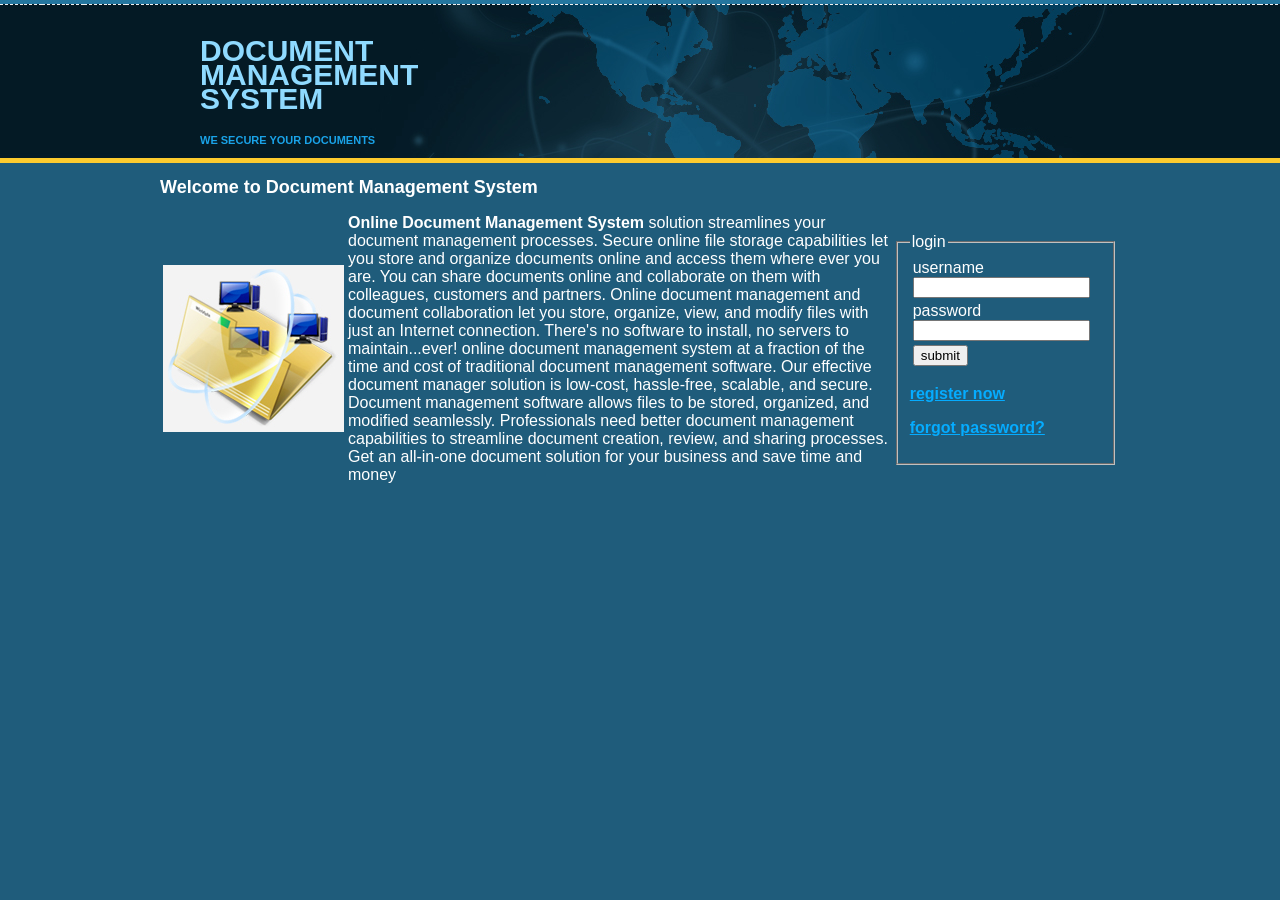
<file: dms/WebContent/index.html>
<html>
<head>
<link href="templatemo_style.css" rel="stylesheet" type="text/css" />
<script language="javascript" type="text/javascript">
function valid1(){
					var uname=document.forms[0].uname.value;
					var pwd=document.forms[0].pwd.value;
					var val=true;
					if(uname==""){
						f1.innerText="username required";
							val=false;
					}
					else f1.innerText=" ";
					if(pwd==""){
						f2.innerText="password required";
						val=false;
					}
					else f2.innerText=" ";
					return val;
}
</script>
</head>
<body>
	<div id="templatemo_background_section_top">
		<div class="templatemo_container">
			<div id="templatemo_header">
				<div id="templatemo_logo">
					<h1>DOCUMENT MANAGEMENT SYSTEM</h1>
                    <h2>WE SECURE YOUR DOCUMENTS</h2>
				</div>
                      
        
	</div><!--  End Of Back Ground Section Top  -->
    
                   
                <div id="templatemo_section">
                	<h2>Welcome to Document Management System</h2>
		<table><tr>
               	  <td><img alt="Image" src="images/templatemo_image.jpg" /></td>	
				
		    <td ><p><b>Online Document Management System</b> solution streamlines your document management processes. Secure online file storage capabilities let you store and organize documents online and access them where ever you are. You can share documents online and collaborate on them with colleagues, customers and partners. Online document management and document collaboration let you store, organize, view, and modify files with just an Internet connection. There's no software to install, no servers to maintain...ever!
			online document management system at a fraction of the time and cost of traditional document management software. Our effective document manager solution is low-cost, hassle-free, scalable, and secure.
			Document management software allows files to be stored, organized, and modified seamlessly. Professionals need better document management capabilities to streamline document creation, review, and sharing processes. Get an all-in-one document solution for your business and save time and money</p></td>
			
			<td >
			<fieldset>
			<legend style="color:white;">login</legend>
			<form action="login.jsp" method="post" onsubmit="return valid1()" >
			<table align="center">
					<tr>
						<td>username<input type="text" name="uname" /><br/></td>
						<td><p id="f1"></p></td>
					</tr>
					<tr>
						<td>password<input type="password" name="pwd"/><br/></td>
						<td><p id="f2"></p></td>
					</tr>
					<tr>
						<td><input type="submit" value="submit"/></td>
					</tr>
				</table>
			</form>
			<p><a href="reg.html"><b>register now</b></a></p>
			<p><a href="fogotPwd.jsp"><b>forgot password?</b></a></p>
			</fieldset>
			</td></tr>
			</table>
			
         </div>      	  
         
</div></div>
</body>

</html>
</file>
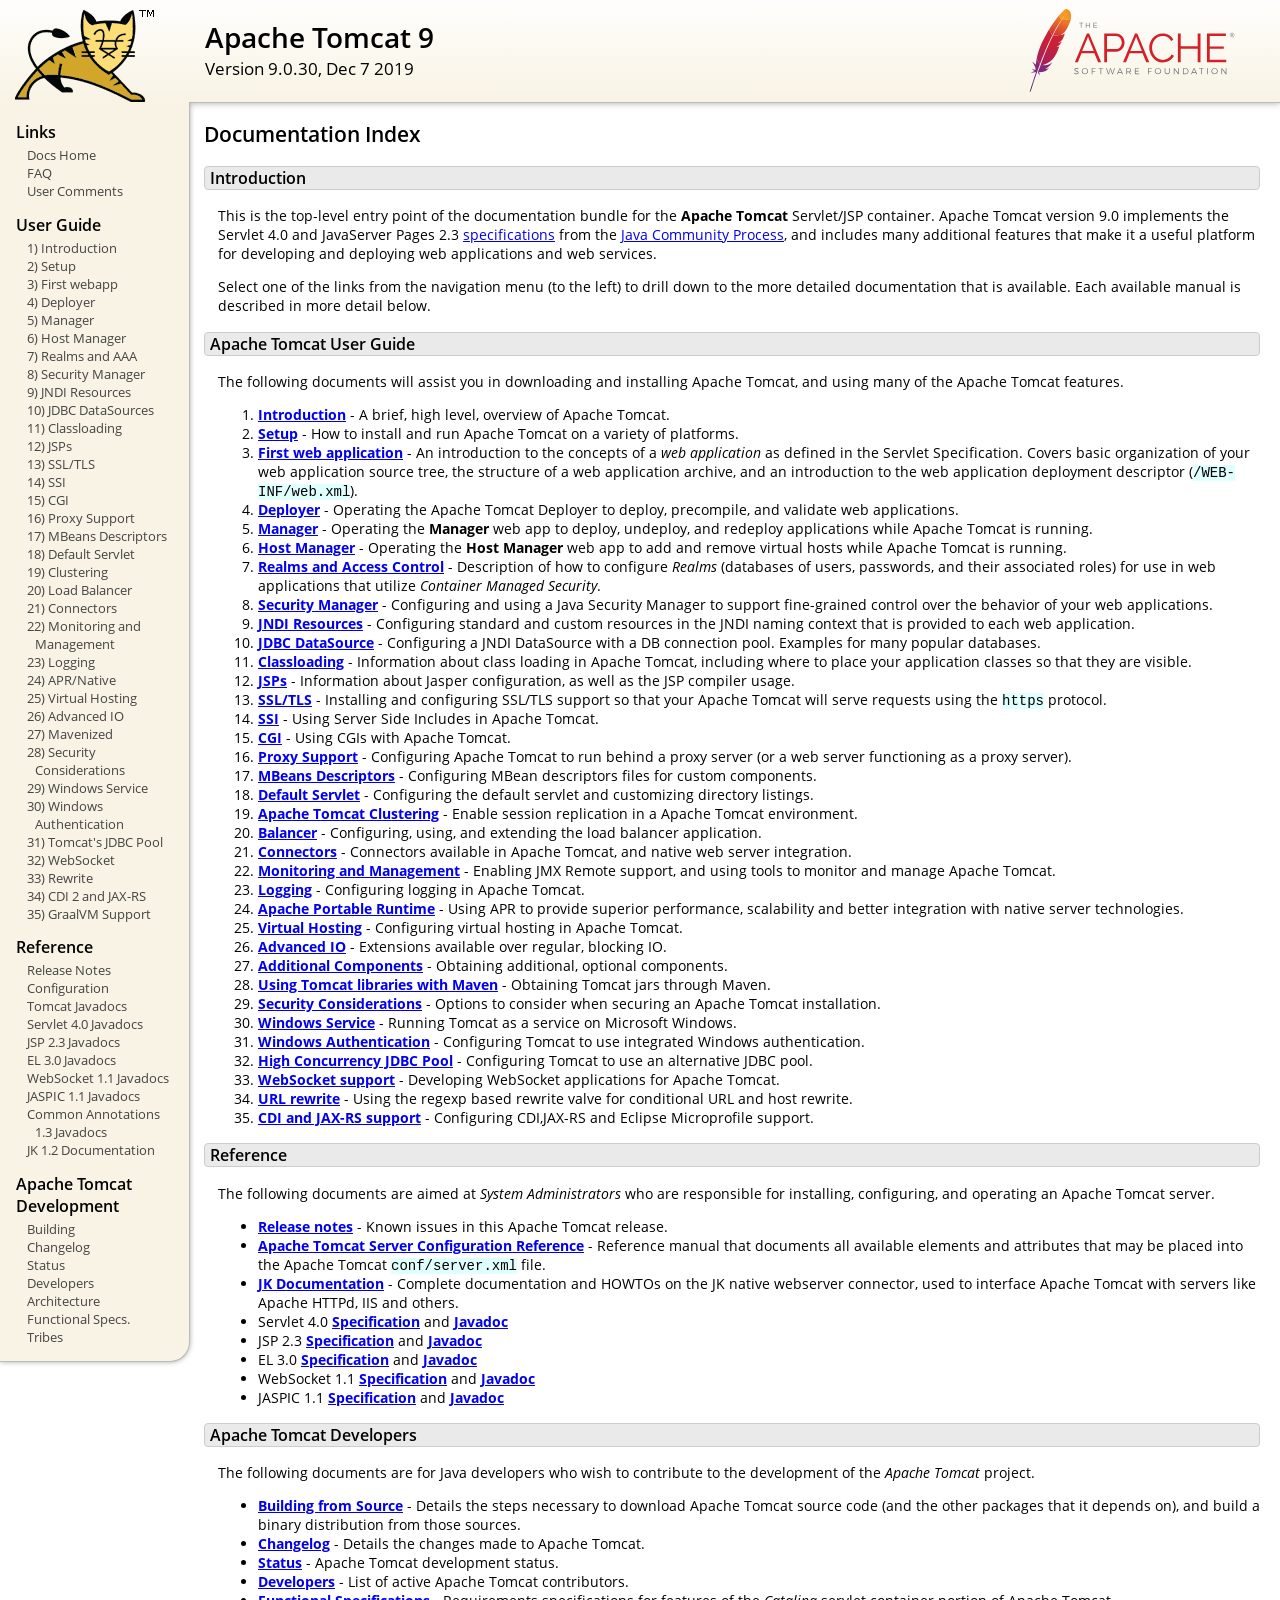
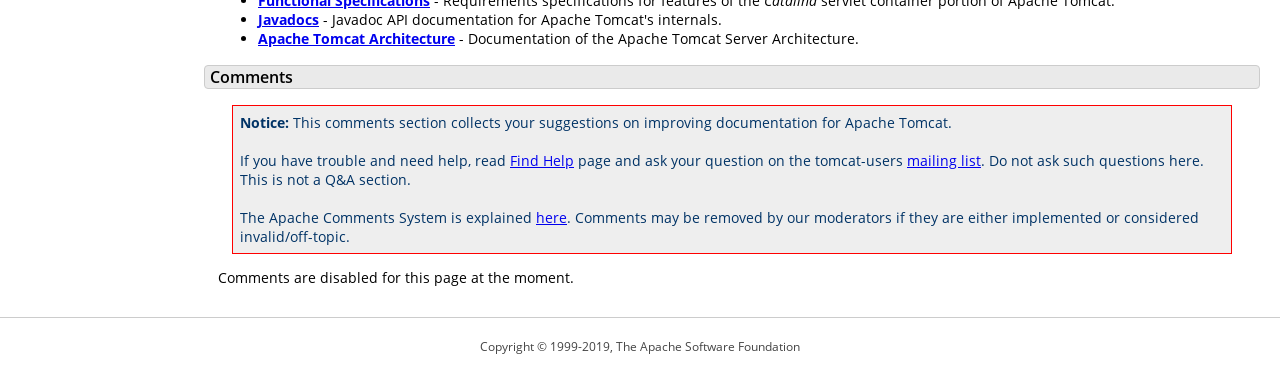
<file: apache-tomcat-9.0.30/webapps/docs/index.html>
<!DOCTYPE html SYSTEM "about:legacy-compat">
<html lang="en"><head><META http-equiv="Content-Type" content="text/html; charset=UTF-8"><link href="./images/docs-stylesheet.css" rel="stylesheet" type="text/css"><title>Apache Tomcat 9 (9.0.30) - Documentation Index</title><meta name="author" content="Craig R. McClanahan"><meta name="author" content="Remy Maucherat"><meta name="author" content="Yoav Shapira"><script type="application/javascript" data-comments-identifier="tomcat-9.0-doc/index">
    "use strict"; // Enable strict mode

    (function() {
      var thisScript = document.currentScript;
      if (!thisScript) { // Workaround for IE <= 11
        var scripts = document.getElementsByTagName("script");
        thisScript = scripts[scripts.length - 1];
      }
      document.addEventListener("DOMContentLoaded", (function() {
        var commentsDiv = document.getElementById("comments_thread");
        var commentsShortname = "tomcat";
        var commentsIdentifier = "https://tomcat.apache.org/" +
          thisScript.getAttribute("data-comments-identifier") + ".html";

        (function(w, d) {
          if (w.location.hostname.toLowerCase() == "tomcat.apache.org") {
            var s = d.createElement("script");
            s.type = "application/javascript";
            s.async = true;
            s.src = "https://comments.apache.org/show_comments.lua?site=" +
              encodeURIComponent(commentsShortname) +
              "&page=" + encodeURIComponent(commentsIdentifier);
            d.head.appendChild(s);
          } else {
            commentsDiv.appendChild(d.createTextNode("Comments are disabled for this page at the moment."));
          }
        })(window, document);
      }), false);
    })();
  </script></head><body><div id="wrapper"><header><div id="header"><div><div><div class="logo noPrint"><a href="https://tomcat.apache.org/"><img alt="Tomcat Home" src="./images/tomcat.png"></a></div><div style="height: 1px;"></div><div class="asfLogo noPrint"><a href="https://www.apache.org/" target="_blank"><img src="./images/asf-logo.svg" alt="The Apache Software Foundation" style="width: 266px; height: 83px;"></a></div><h1>Apache Tomcat 9</h1><div class="versionInfo">
          Version 9.0.30,
          <time datetime="2019-12-07">Dec 7 2019</time></div><div style="height: 1px;"></div><div style="clear: left;"></div></div></div></div></header><div id="middle"><div><div id="mainLeft" class="noprint"><div><nav><div><h2>Links</h2><ul><li><a href="index.html">Docs Home</a></li><li><a href="https://wiki.apache.org/tomcat/FAQ">FAQ</a></li><li><a href="#comments_section">User Comments</a></li></ul></div><div><h2>User Guide</h2><ul><li><a href="introduction.html">1) Introduction</a></li><li><a href="setup.html">2) Setup</a></li><li><a href="appdev/index.html">3) First webapp</a></li><li><a href="deployer-howto.html">4) Deployer</a></li><li><a href="manager-howto.html">5) Manager</a></li><li><a href="host-manager-howto.html">6) Host Manager</a></li><li><a href="realm-howto.html">7) Realms and AAA</a></li><li><a href="security-manager-howto.html">8) Security Manager</a></li><li><a href="jndi-resources-howto.html">9) JNDI Resources</a></li><li><a href="jndi-datasource-examples-howto.html">10) JDBC DataSources</a></li><li><a href="class-loader-howto.html">11) Classloading</a></li><li><a href="jasper-howto.html">12) JSPs</a></li><li><a href="ssl-howto.html">13) SSL/TLS</a></li><li><a href="ssi-howto.html">14) SSI</a></li><li><a href="cgi-howto.html">15) CGI</a></li><li><a href="proxy-howto.html">16) Proxy Support</a></li><li><a href="mbeans-descriptors-howto.html">17) MBeans Descriptors</a></li><li><a href="default-servlet.html">18) Default Servlet</a></li><li><a href="cluster-howto.html">19) Clustering</a></li><li><a href="balancer-howto.html">20) Load Balancer</a></li><li><a href="connectors.html">21) Connectors</a></li><li><a href="monitoring.html">22) Monitoring and Management</a></li><li><a href="logging.html">23) Logging</a></li><li><a href="apr.html">24) APR/Native</a></li><li><a href="virtual-hosting-howto.html">25) Virtual Hosting</a></li><li><a href="aio.html">26) Advanced IO</a></li><li><a href="maven-jars.html">27) Mavenized</a></li><li><a href="security-howto.html">28) Security Considerations</a></li><li><a href="windows-service-howto.html">29) Windows Service</a></li><li><a href="windows-auth-howto.html">30) Windows Authentication</a></li><li><a href="jdbc-pool.html">31) Tomcat's JDBC Pool</a></li><li><a href="web-socket-howto.html">32) WebSocket</a></li><li><a href="rewrite.html">33) Rewrite</a></li><li><a href="cdi.html">34) CDI 2 and JAX-RS</a></li><li><a href="graal.html">35) GraalVM Support</a></li></ul></div><div><h2>Reference</h2><ul><li><a href="RELEASE-NOTES.txt">Release Notes</a></li><li><a href="config/index.html">Configuration</a></li><li><a href="api/index.html">Tomcat Javadocs</a></li><li><a href="servletapi/index.html">Servlet 4.0 Javadocs</a></li><li><a href="jspapi/index.html">JSP 2.3 Javadocs</a></li><li><a href="elapi/index.html">EL 3.0 Javadocs</a></li><li><a href="websocketapi/index.html">WebSocket 1.1 Javadocs</a></li><li><a href="jaspicapi/index.html">JASPIC 1.1 Javadocs</a></li><li><a href="annotationapi/index.html">Common Annotations 1.3 Javadocs</a></li><li><a href="https://tomcat.apache.org/connectors-doc/">JK 1.2 Documentation</a></li></ul></div><div><h2>Apache Tomcat Development</h2><ul><li><a href="building.html">Building</a></li><li><a href="changelog.html">Changelog</a></li><li><a href="https://wiki.apache.org/tomcat/TomcatVersions">Status</a></li><li><a href="developers.html">Developers</a></li><li><a href="architecture/index.html">Architecture</a></li><li><a href="funcspecs/index.html">Functional Specs.</a></li><li><a href="tribes/introduction.html">Tribes</a></li></ul></div></nav></div></div><div id="mainRight"><div id="content"><h2>Documentation Index</h2><h3 id="Introduction">Introduction</h3><div class="text">

<p>This is the top-level entry point of the documentation bundle for the
<strong>Apache Tomcat</strong> Servlet/JSP container.  Apache Tomcat version
9.0 implements the Servlet 4.0 and JavaServer Pages 2.3
<a href="https://wiki.apache.org/tomcat/Specifications">specifications</a> from the
<a href="https://www.jcp.org">Java Community Process</a>, and includes many
additional features that make it a useful platform for developing and deploying
web applications and web services.</p>

<p>Select one of the links from the navigation menu (to the left) to drill
down to the more detailed documentation that is available.  Each available
manual is described in more detail below.</p>

</div><h3 id="Apache_Tomcat_User_Guide">Apache Tomcat User Guide</h3><div class="text">

<p>The following documents will assist you in downloading and installing
Apache Tomcat, and using many of the Apache Tomcat features.</p>

<ol>
<li><a href="introduction.html"><strong>Introduction</strong></a> - A
    brief, high level, overview of Apache Tomcat.</li>
<li><a href="setup.html"><strong>Setup</strong></a> - How to install and run
    Apache Tomcat on a variety of platforms.</li>
<li><a href="appdev/index.html"><strong>First web application</strong></a>
    - An introduction to the concepts of a <em>web application</em> as defined
    in the Servlet Specification.  Covers basic organization of your web application
    source tree, the structure of a web application archive, and an
    introduction to the web application deployment descriptor
    (<code>/WEB-INF/web.xml</code>).</li>
<li><a href="deployer-howto.html"><strong>Deployer</strong></a> -
    Operating the Apache Tomcat Deployer to deploy, precompile, and validate web
    applications.</li>
<li><a href="manager-howto.html"><strong>Manager</strong></a> -
    Operating the <strong>Manager</strong> web app to deploy, undeploy, and
    redeploy applications while Apache Tomcat is running.</li>
<li><a href="host-manager-howto.html"><strong>Host Manager</strong></a> -
    Operating the <strong>Host Manager</strong> web app to add and remove
    virtual hosts while Apache Tomcat is running.</li>
<li><a href="realm-howto.html"><strong>Realms and Access Control</strong></a>
    - Description of how to configure <em>Realms</em> (databases of users,
    passwords, and their associated roles) for use in web applications that
    utilize <em>Container Managed Security</em>.</li>
<li><a href="security-manager-howto.html"><strong>Security Manager</strong></a>
    - Configuring and using a Java Security Manager to
    support fine-grained control over the behavior of your web applications.
    </li>
<li><a href="jndi-resources-howto.html"><strong>JNDI Resources</strong></a>
    - Configuring standard and custom resources in the JNDI naming context
    that is provided to each web application.</li>
<li><a href="jndi-datasource-examples-howto.html">
    <strong>JDBC DataSource</strong></a>
    - Configuring a JNDI DataSource with a DB connection pool.
    Examples for many popular databases.</li>
<li><a href="class-loader-howto.html"><strong>Classloading</strong></a>
    - Information about class loading in Apache Tomcat, including where to place
    your application classes so that they are visible.</li>
<li><a href="jasper-howto.html"><strong>JSPs</strong></a>
    - Information about Jasper configuration, as well as the JSP compiler
    usage.</li>
<li><a href="ssl-howto.html"><strong>SSL/TLS</strong></a> -
    Installing and configuring SSL/TLS support so that your Apache Tomcat will
    serve requests using the <code>https</code> protocol.</li>
<li><a href="ssi-howto.html"><strong>SSI</strong></a> -
    Using Server Side Includes in Apache Tomcat.</li>
<li><a href="cgi-howto.html"><strong>CGI</strong></a> -
    Using CGIs with Apache Tomcat.</li>
<li><a href="proxy-howto.html"><strong>Proxy Support</strong></a> -
    Configuring Apache Tomcat to run behind a proxy server (or a web server
    functioning as a proxy server).</li>
<li><a href="mbeans-descriptors-howto.html"><strong>MBeans Descriptors</strong></a> -
    Configuring MBean descriptors files for custom components.</li>
<li><a href="default-servlet.html"><strong>Default Servlet</strong></a> -
    Configuring the default servlet and customizing directory listings.</li>
<li><a href="cluster-howto.html"><strong>Apache Tomcat Clustering</strong></a> -
    Enable session replication in a Apache Tomcat environment.</li>
<li><a href="balancer-howto.html"><strong>Balancer</strong></a> -
    Configuring, using, and extending the load balancer application.</li>
<li><a href="connectors.html"><strong>Connectors</strong></a> -
    Connectors available in Apache Tomcat, and native web server integration.</li>
<li><a href="monitoring.html"><strong>Monitoring and Management</strong></a> -
    Enabling JMX Remote support, and using tools to monitor and manage Apache Tomcat.</li>
<li><a href="logging.html"><strong>Logging</strong></a> -
    Configuring logging in Apache Tomcat.</li>
<li><a href="apr.html"><strong>Apache Portable Runtime</strong></a> -
    Using APR to provide superior performance, scalability and better
    integration with native server technologies.</li>
<li><a href="virtual-hosting-howto.html"><strong>Virtual Hosting</strong></a> -
    Configuring virtual hosting in Apache Tomcat.</li>
<li><a href="aio.html"><strong>Advanced IO</strong></a> -
    Extensions available over regular, blocking IO.</li>
<li><a href="extras.html"><strong>Additional Components</strong></a> -
    Obtaining additional, optional components.</li>
<li><a href="maven-jars.html"><strong>Using Tomcat libraries with Maven</strong></a> -
    Obtaining Tomcat jars through Maven.</li>
<li><a href="security-howto.html"><strong>Security Considerations</strong></a> -
    Options to consider when securing an Apache Tomcat installation.</li>
<li><a href="windows-service-howto.html"><strong>Windows Service</strong></a> -
    Running Tomcat as a service on Microsoft Windows.</li>
<li><a href="windows-auth-howto.html"><strong>Windows Authentication</strong></a> -
    Configuring Tomcat to use integrated Windows authentication.</li>
<li><a href="jdbc-pool.html"><strong>High Concurrency JDBC Pool</strong></a> -
    Configuring Tomcat to use an alternative JDBC pool.</li>
<li><a href="web-socket-howto.html"><strong>WebSocket support</strong></a> -
    Developing WebSocket applications for Apache Tomcat.</li>
<li><a href="rewrite.html"><strong>URL rewrite</strong></a> -
    Using the regexp based rewrite valve for conditional URL and host rewrite.</li>
<li><a href="cdi.html"><strong>CDI and JAX-RS support</strong></a> -
    Configuring CDI,JAX-RS and Eclipse Microprofile support.</li>
</ol>

</div><h3 id="Reference">Reference</h3><div class="text">

<p>The following documents are aimed at <em>System Administrators</em> who
are responsible for installing, configuring, and operating an Apache Tomcat server.
</p>
<ul>
<li><a href="RELEASE-NOTES.txt"><strong>Release notes</strong></a>
    - Known issues in this Apache Tomcat release.
    </li>
<li><a href="config/index.html"><strong>Apache Tomcat Server Configuration Reference</strong></a>
    - Reference manual that documents all available elements and attributes
      that may be placed into the Apache Tomcat <code>conf/server.xml</code> file.
    </li>
<li><a href="https://tomcat.apache.org/connectors-doc/index.html"><strong>JK Documentation</strong></a>
    - Complete documentation and HOWTOs on the JK native webserver connector,
      used to interface Apache Tomcat with servers like Apache HTTPd, IIS
      and others.</li>
<li>Servlet 4.0
    <a href="https://jcp.org/aboutJava/communityprocess/final/jsr369/index.html">
    <strong>Specification</strong></a> and
    <a href="https://javaee.github.io/javaee-spec/javadocs/javax/servlet/package-summary.html">
    <strong>Javadoc</strong></a>
    </li>
<li>JSP 2.3
    <a href="https://jcp.org/aboutJava/communityprocess/mrel/jsr245/index2.html">
    <strong>Specification</strong></a> and
    <a href="http://docs.oracle.com/javaee/7/api/javax/servlet/jsp/package-summary.html">
    <strong>Javadoc</strong></a>
    </li>
<li>EL 3.0
    <a href="https://jcp.org/aboutJava/communityprocess/final/jsr341/index.html">
    <strong>Specification</strong></a> and
    <a href="http://docs.oracle.com/javaee/7/api/javax/el/package-summary.html">
    <strong>Javadoc</strong></a>
    </li>
<li>WebSocket 1.1
    <a href="https://jcp.org/aboutJava/communityprocess/mrel/jsr356/index.html">
    <strong>Specification</strong></a> and
    <a href="http://docs.oracle.com/javaee/7/api/javax/websocket/package-summary.html">
    <strong>Javadoc</strong></a>
    </li>
<li>JASPIC 1.1
    <a href="https://jcp.org/aboutJava/communityprocess/mrel/jsr196/index.html">
    <strong>Specification</strong></a> and
    <a href="http://docs.oracle.com/javaee/7/api/javax/security/auth/message/package-summary.html">
    <strong>Javadoc</strong></a>
    </li>
</ul>

</div><h3 id="Apache_Tomcat_Developers">Apache Tomcat Developers</h3><div class="text">

<p>The following documents are for Java developers who wish to contribute to
the development of the <em>Apache Tomcat</em> project.</p>
<ul>
<li><a href="building.html"><strong>Building from Source</strong></a> -
    Details the steps necessary to download Apache Tomcat source code (and the
    other packages that it depends on), and build a binary distribution from
    those sources.
    </li>
<li><a href="changelog.html"><strong>Changelog</strong></a> - Details the
    changes made to Apache Tomcat.
    </li>
<li><a href="https://wiki.apache.org/tomcat/TomcatVersions"><strong>Status</strong></a> -
    Apache Tomcat development status.
    </li>
<li><a href="developers.html"><strong>Developers</strong></a> - List of active
    Apache Tomcat contributors.
    </li>
<li><a href="funcspecs/index.html"><strong>Functional Specifications</strong></a>
    - Requirements specifications for features of the <em>Catalina</em> servlet
    container portion of Apache Tomcat.</li>
<li><a href="api/index.html"><strong>Javadocs</strong></a>
    - Javadoc API documentation for Apache Tomcat's internals.</li>
<li><a href="architecture/index.html"><strong>Apache Tomcat Architecture</strong></a>
    - Documentation of the Apache Tomcat Server Architecture.</li>
</ul>

</div><div class="noprint"><h3 id="comments_section">
                  Comments
                </h3><div class="text"><p class="notice"><strong>Notice:</strong> This comments section collects your suggestions
                    on improving documentation for Apache Tomcat.<br><br>
                    If you have trouble and need help, read
                    <a href="https://tomcat.apache.org/findhelp.html">Find Help</a> page
                    and ask your question on the tomcat-users
                    <a href="https://tomcat.apache.org/lists.html">mailing list</a>.
                    Do not ask such questions here. This is not a Q&amp;A section.<br><br>
                    The Apache Comments System is explained <a href="./comments.html">here</a>.
                    Comments may be removed by our moderators if they are either
                    implemented or considered invalid/off-topic.
                  </p><div id="comments_thread"></div></div></div></div></div></div></div><footer><div id="footer">
    Copyright &copy; 1999-2019, The Apache Software Foundation
  </div></footer></div></body></html>
</file>
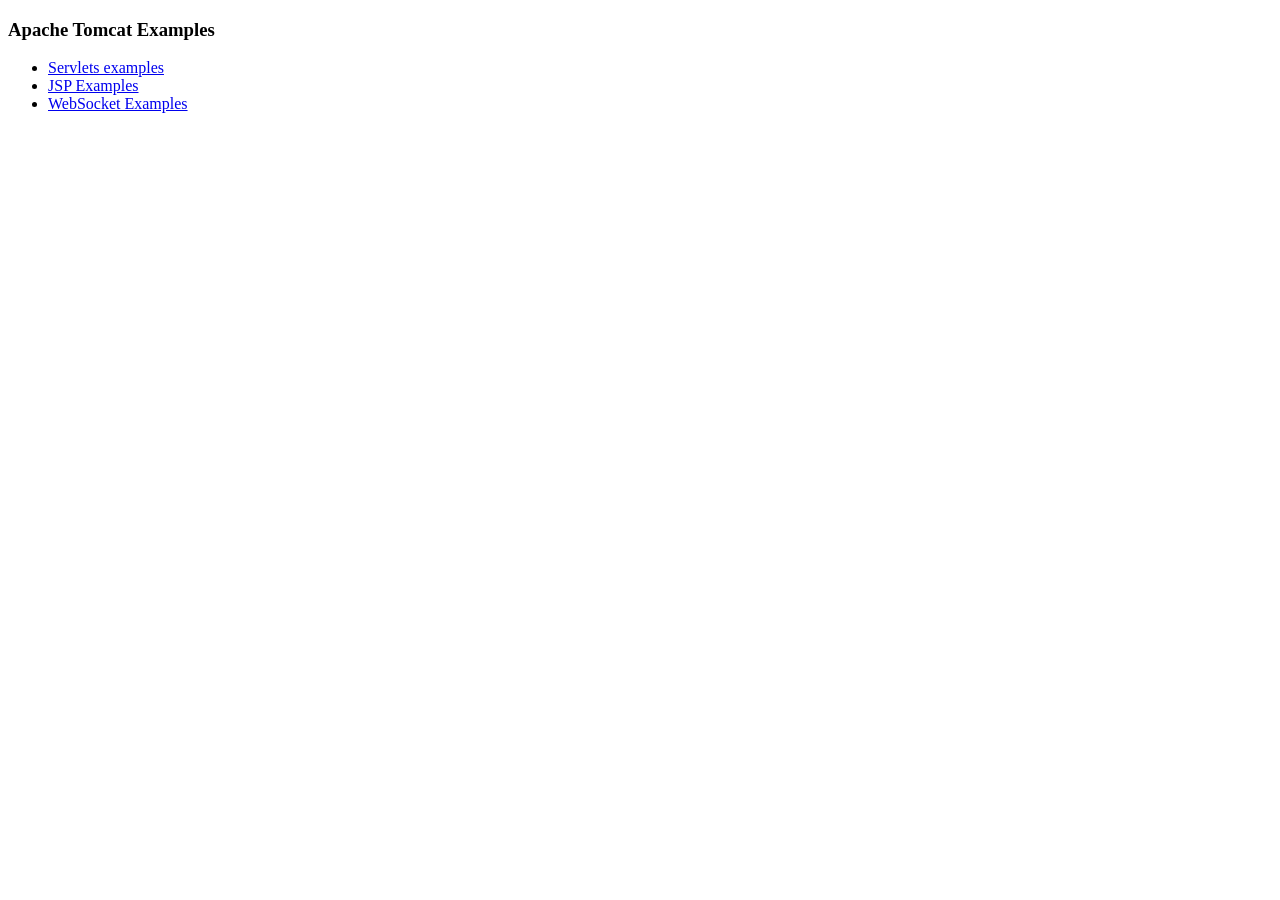
<file: apache-tomcat-9.0.30/webapps/examples/index.html>
<!--
  Licensed to the Apache Software Foundation (ASF) under one or more
  contributor license agreements.  See the NOTICE file distributed with
  this work for additional information regarding copyright ownership.
  The ASF licenses this file to You under the Apache License, Version 2.0
  (the "License"); you may not use this file except in compliance with
  the License.  You may obtain a copy of the License at

      http://www.apache.org/licenses/LICENSE-2.0

  Unless required by applicable law or agreed to in writing, software
  distributed under the License is distributed on an "AS IS" BASIS,
  WITHOUT WARRANTIES OR CONDITIONS OF ANY KIND, either express or implied.
  See the License for the specific language governing permissions and
  limitations under the License.
-->
<!DOCTYPE HTML><html lang="en"><head>
<meta charset="UTF-8">
<title>Apache Tomcat Examples</title>
</head>
<body>
<p>
<h3>Apache Tomcat Examples</H3>
<p></p>
<ul>
<li><a href="servlets">Servlets examples</a></li>
<li><a href="jsp">JSP Examples</a></li>
<li><a href="websocket/index.xhtml">WebSocket Examples</a></li>
</ul>
</body></html>
</file>
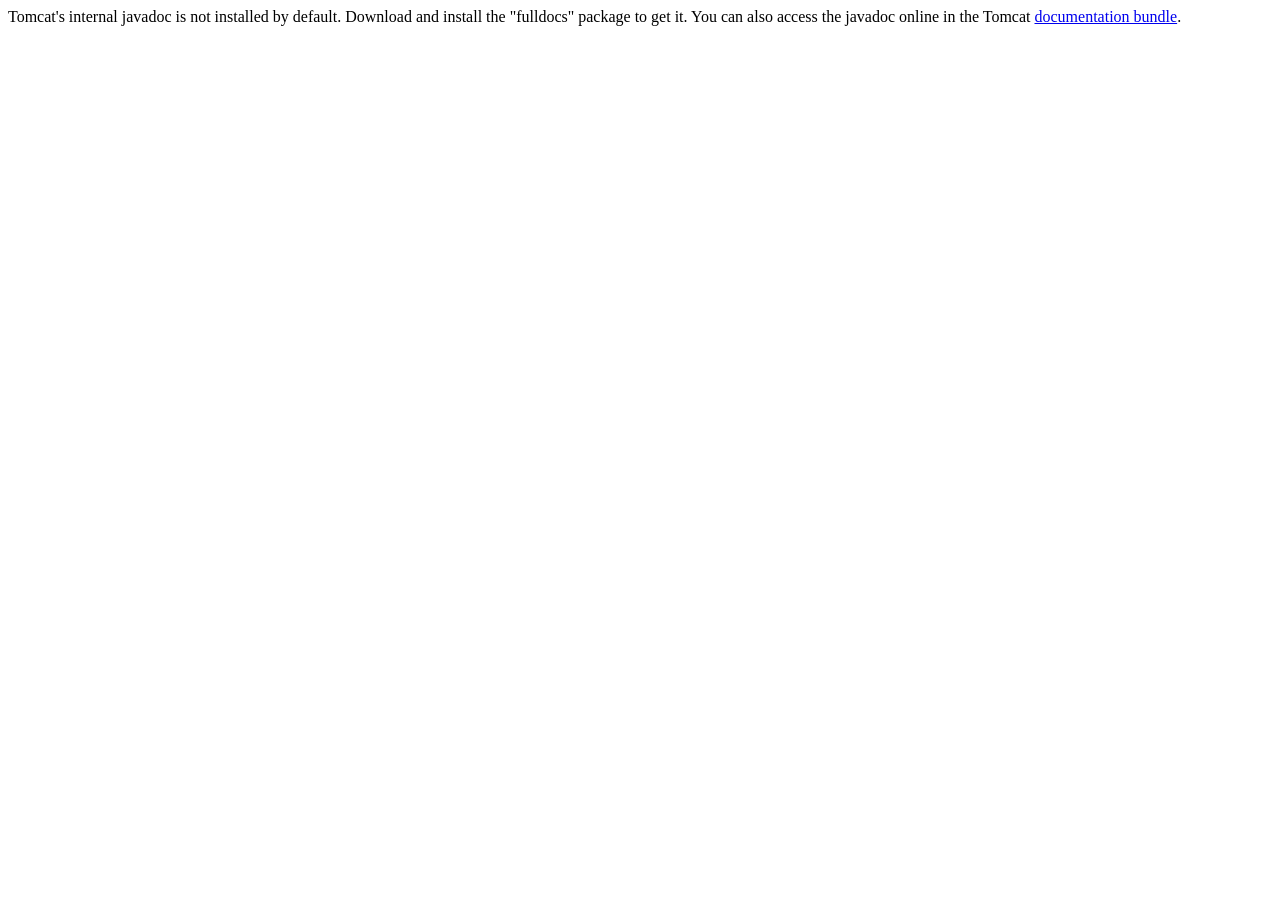
<file: apache-tomcat-9.0.30/webapps/docs/api/index.html>
<!--
  Licensed to the Apache Software Foundation (ASF) under one or more
  contributor license agreements.  See the NOTICE file distributed with
  this work for additional information regarding copyright ownership.
  The ASF licenses this file to You under the Apache License, Version 2.0
  (the "License"); you may not use this file except in compliance with
  the License.  You may obtain a copy of the License at

      http://www.apache.org/licenses/LICENSE-2.0

  Unless required by applicable law or agreed to in writing, software
  distributed under the License is distributed on an "AS IS" BASIS,
  WITHOUT WARRANTIES OR CONDITIONS OF ANY KIND, either express or implied.
  See the License for the specific language governing permissions and
  limitations under the License.
-->
<!DOCTYPE html>
<html>
    <head>
    <meta charset="UTF-8" />
    <title>API docs</title>
</head>

<body>

Tomcat's internal javadoc is not installed by default. Download and install
the "fulldocs" package to get it.

You can also access the javadoc online in the Tomcat
<a href="https://tomcat.apache.org/tomcat-9.0-doc/">
documentation bundle</a>.

</body>
</html>
</file>
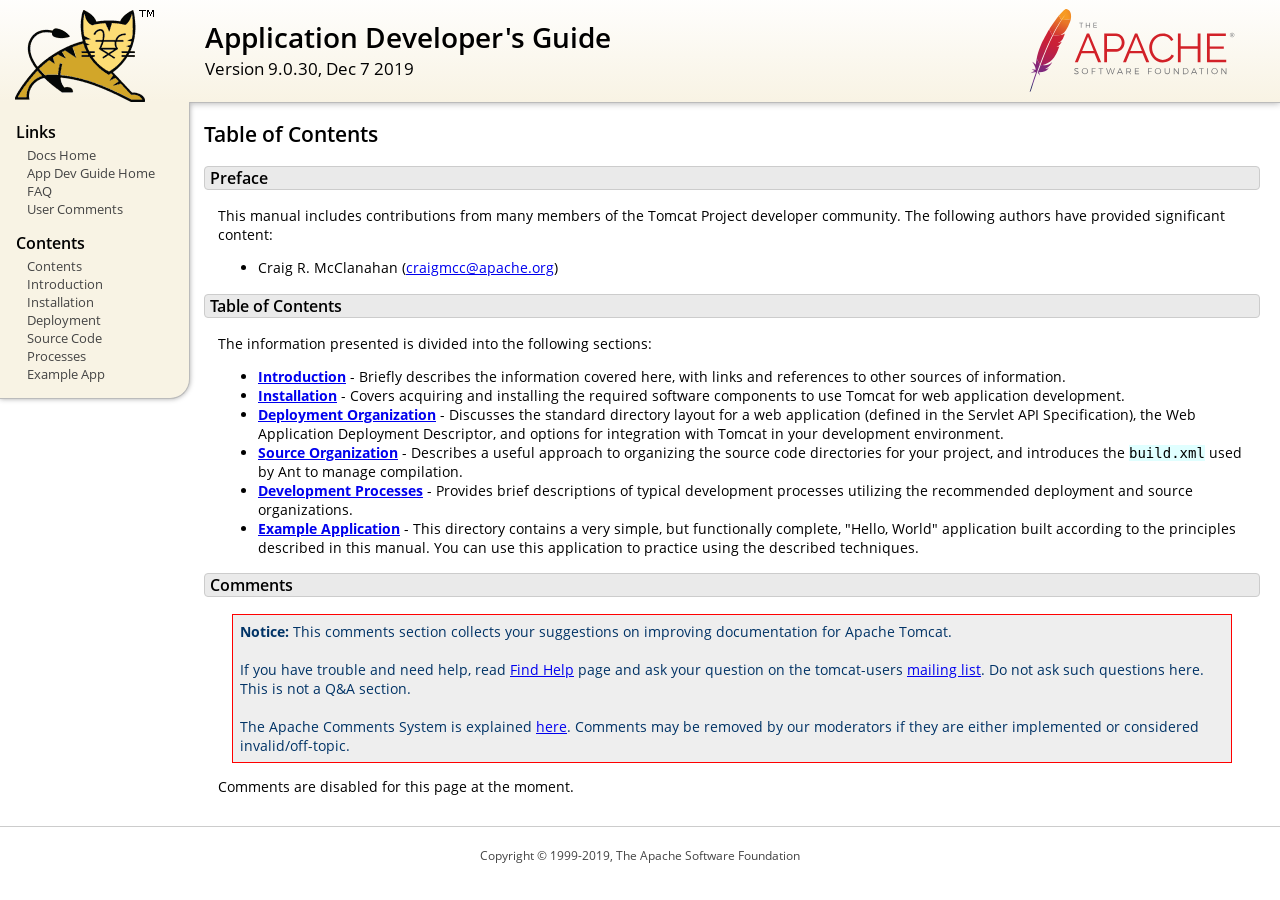
<file: apache-tomcat-9.0.30/webapps/docs/appdev/index.html>
<!DOCTYPE html SYSTEM "about:legacy-compat">
<html lang="en"><head><META http-equiv="Content-Type" content="text/html; charset=UTF-8"><link href="../images/docs-stylesheet.css" rel="stylesheet" type="text/css"><title>Application Developer's Guide (9.0.30) - Table of Contents</title><meta name="author" content="Craig R. McClanahan"><script type="application/javascript" data-comments-identifier="tomcat-9.0-doc/appdev/index">
    "use strict"; // Enable strict mode

    (function() {
      var thisScript = document.currentScript;
      if (!thisScript) { // Workaround for IE <= 11
        var scripts = document.getElementsByTagName("script");
        thisScript = scripts[scripts.length - 1];
      }
      document.addEventListener("DOMContentLoaded", (function() {
        var commentsDiv = document.getElementById("comments_thread");
        var commentsShortname = "tomcat";
        var commentsIdentifier = "https://tomcat.apache.org/" +
          thisScript.getAttribute("data-comments-identifier") + ".html";

        (function(w, d) {
          if (w.location.hostname.toLowerCase() == "tomcat.apache.org") {
            var s = d.createElement("script");
            s.type = "application/javascript";
            s.async = true;
            s.src = "https://comments.apache.org/show_comments.lua?site=" +
              encodeURIComponent(commentsShortname) +
              "&page=" + encodeURIComponent(commentsIdentifier);
            d.head.appendChild(s);
          } else {
            commentsDiv.appendChild(d.createTextNode("Comments are disabled for this page at the moment."));
          }
        })(window, document);
      }), false);
    })();
  </script></head><body><div id="wrapper"><header><div id="header"><div><div><div class="logo noPrint"><a href="https://tomcat.apache.org/"><img alt="Tomcat Home" src="../images/tomcat.png"></a></div><div style="height: 1px;"></div><div class="asfLogo noPrint"><a href="https://www.apache.org/" target="_blank"><img src="../images/asf-logo.svg" alt="The Apache Software Foundation" style="width: 266px; height: 83px;"></a></div><h1>Application Developer's Guide</h1><div class="versionInfo">
          Version 9.0.30,
          <time datetime="2019-12-07">Dec 7 2019</time></div><div style="height: 1px;"></div><div style="clear: left;"></div></div></div></div></header><div id="middle"><div><div id="mainLeft" class="noprint"><div><nav><div><h2>Links</h2><ul><li><a href="../index.html">Docs Home</a></li><li><a href="index.html">App Dev Guide Home</a></li><li><a href="https://wiki.apache.org/tomcat/FAQ">FAQ</a></li><li><a href="#comments_section">User Comments</a></li></ul></div><div><h2>Contents</h2><ul><li><a href="index.html">Contents</a></li><li><a href="introduction.html">Introduction</a></li><li><a href="installation.html">Installation</a></li><li><a href="deployment.html">Deployment</a></li><li><a href="source.html">Source Code</a></li><li><a href="processes.html">Processes</a></li><li><a href="sample/">Example App</a></li></ul></div></nav></div></div><div id="mainRight"><div id="content"><h2>Table of Contents</h2><h3 id="Preface">Preface</h3><div class="text">

<p>This manual includes contributions from many members of the Tomcat Project
developer community.  The following authors have provided significant content:
</p>
<ul>
<li>Craig R. McClanahan
    (<a href="mailto:craigmcc@apache.org">craigmcc@apache.org</a>)</li>
</ul>

</div><h3 id="Table_of_Contents">Table of Contents</h3><div class="text">

<p>The information presented is divided into the following sections:</p>
<ul>
<li><a href="introduction.html"><strong>Introduction</strong></a> -
    Briefly describes the information covered here, with
    links and references to other sources of information.</li>
<li><a href="installation.html"><strong>Installation</strong></a> -
    Covers acquiring and installing the required software
    components to use Tomcat for web application development.</li>
<li><a href="deployment.html"><strong>Deployment Organization</strong></a> -
    Discusses the standard directory layout for a web application
    (defined in the Servlet API Specification), the Web Application
    Deployment Descriptor, and options for integration with Tomcat
    in your development environment.</li>
<li><a href="source.html"><strong>Source Organization</strong></a> -
    Describes a useful approach to organizing the source code
    directories for your project, and introduces the
    <code>build.xml</code> used by Ant to manage compilation.</li>
<li><a href="processes.html"><strong>Development Processes</strong></a> -
    Provides brief descriptions of typical development processes
    utilizing the recommended deployment and source organizations.</li>
<li><a href="sample/" target="_blank"><strong>Example Application</strong></a> -
    This directory contains a very simple, but functionally complete,
    "Hello, World" application built according to the principles
    described in this manual.  You can use this application to
    practice using the described techniques.</li>
</ul>

</div><div class="noprint"><h3 id="comments_section">
                  Comments
                </h3><div class="text"><p class="notice"><strong>Notice:</strong> This comments section collects your suggestions
                    on improving documentation for Apache Tomcat.<br><br>
                    If you have trouble and need help, read
                    <a href="https://tomcat.apache.org/findhelp.html">Find Help</a> page
                    and ask your question on the tomcat-users
                    <a href="https://tomcat.apache.org/lists.html">mailing list</a>.
                    Do not ask such questions here. This is not a Q&amp;A section.<br><br>
                    The Apache Comments System is explained <a href="../comments.html">here</a>.
                    Comments may be removed by our moderators if they are either
                    implemented or considered invalid/off-topic.
                  </p><div id="comments_thread"></div></div></div></div></div></div></div><footer><div id="footer">
    Copyright &copy; 1999-2019, The Apache Software Foundation
  </div></footer></div></body></html>
</file>
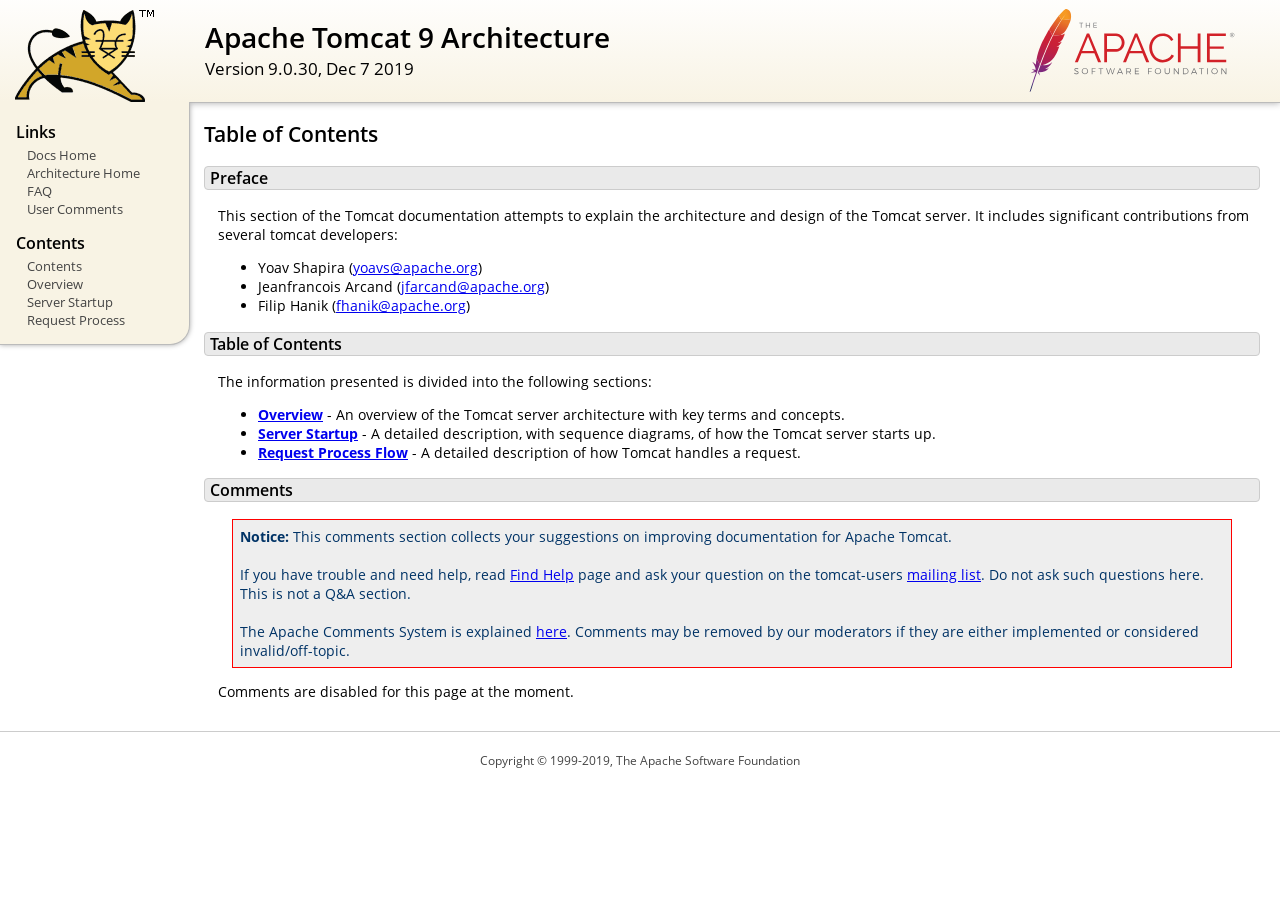
<file: apache-tomcat-9.0.30/webapps/docs/architecture/index.html>
<!DOCTYPE html SYSTEM "about:legacy-compat">
<html lang="en"><head><META http-equiv="Content-Type" content="text/html; charset=UTF-8"><link href="../images/docs-stylesheet.css" rel="stylesheet" type="text/css"><title>Apache Tomcat 9 Architecture (9.0.30) - Table of Contents</title><meta name="author" content="Yoav Shapira"><script type="application/javascript" data-comments-identifier="tomcat-9.0-doc/architecture/index">
    "use strict"; // Enable strict mode

    (function() {
      var thisScript = document.currentScript;
      if (!thisScript) { // Workaround for IE <= 11
        var scripts = document.getElementsByTagName("script");
        thisScript = scripts[scripts.length - 1];
      }
      document.addEventListener("DOMContentLoaded", (function() {
        var commentsDiv = document.getElementById("comments_thread");
        var commentsShortname = "tomcat";
        var commentsIdentifier = "https://tomcat.apache.org/" +
          thisScript.getAttribute("data-comments-identifier") + ".html";

        (function(w, d) {
          if (w.location.hostname.toLowerCase() == "tomcat.apache.org") {
            var s = d.createElement("script");
            s.type = "application/javascript";
            s.async = true;
            s.src = "https://comments.apache.org/show_comments.lua?site=" +
              encodeURIComponent(commentsShortname) +
              "&page=" + encodeURIComponent(commentsIdentifier);
            d.head.appendChild(s);
          } else {
            commentsDiv.appendChild(d.createTextNode("Comments are disabled for this page at the moment."));
          }
        })(window, document);
      }), false);
    })();
  </script></head><body><div id="wrapper"><header><div id="header"><div><div><div class="logo noPrint"><a href="https://tomcat.apache.org/"><img alt="Tomcat Home" src="../images/tomcat.png"></a></div><div style="height: 1px;"></div><div class="asfLogo noPrint"><a href="https://www.apache.org/" target="_blank"><img src="../images/asf-logo.svg" alt="The Apache Software Foundation" style="width: 266px; height: 83px;"></a></div><h1>Apache Tomcat 9 Architecture</h1><div class="versionInfo">
          Version 9.0.30,
          <time datetime="2019-12-07">Dec 7 2019</time></div><div style="height: 1px;"></div><div style="clear: left;"></div></div></div></div></header><div id="middle"><div><div id="mainLeft" class="noprint"><div><nav><div><h2>Links</h2><ul><li><a href="../index.html">Docs Home</a></li><li><a href="index.html">Architecture Home</a></li><li><a href="https://wiki.apache.org/tomcat/FAQ">FAQ</a></li><li><a href="#comments_section">User Comments</a></li></ul></div><div><h2>Contents</h2><ul><li><a href="index.html">Contents</a></li><li><a href="overview.html">Overview</a></li><li><a href="startup.html">Server Startup</a></li><li><a href="requestProcess.html">Request Process</a></li></ul></div></nav></div></div><div id="mainRight"><div id="content"><h2>Table of Contents</h2><h3 id="Preface">Preface</h3><div class="text">

<p>This section of the Tomcat documentation attempts to explain
the architecture and design of the Tomcat server.  It includes significant
contributions from several tomcat developers:
</p>
<ul>
<li>Yoav Shapira
    (<a href="mailto:yoavs@apache.org">yoavs@apache.org</a>)</li>
<li>Jeanfrancois Arcand
    (<a href="mailto:jfarcand@apache.org">jfarcand@apache.org</a>)</li>
<li>Filip Hanik
    (<a href="mailto:fhanik@apache.org">fhanik@apache.org</a>)</li>
</ul>

</div><h3 id="Table_of_Contents">Table of Contents</h3><div class="text">

<p>The information presented is divided into the following sections:</p>
<ul>
<li><a href="overview.html"><strong>Overview</strong></a> -
    An overview of the Tomcat server architecture with key terms
    and concepts.</li>
<li><a href="startup.html"><strong>Server Startup</strong></a> -
    A detailed description, with sequence diagrams, of how the Tomcat
    server starts up.</li>
<li><a href="requestProcess.html"><strong>Request Process Flow</strong></a> -
    A detailed description of how Tomcat handles a request.</li>
</ul>

</div><div class="noprint"><h3 id="comments_section">
                  Comments
                </h3><div class="text"><p class="notice"><strong>Notice:</strong> This comments section collects your suggestions
                    on improving documentation for Apache Tomcat.<br><br>
                    If you have trouble and need help, read
                    <a href="https://tomcat.apache.org/findhelp.html">Find Help</a> page
                    and ask your question on the tomcat-users
                    <a href="https://tomcat.apache.org/lists.html">mailing list</a>.
                    Do not ask such questions here. This is not a Q&amp;A section.<br><br>
                    The Apache Comments System is explained <a href="../comments.html">here</a>.
                    Comments may be removed by our moderators if they are either
                    implemented or considered invalid/off-topic.
                  </p><div id="comments_thread"></div></div></div></div></div></div></div><footer><div id="footer">
    Copyright &copy; 1999-2019, The Apache Software Foundation
  </div></footer></div></body></html>
</file>
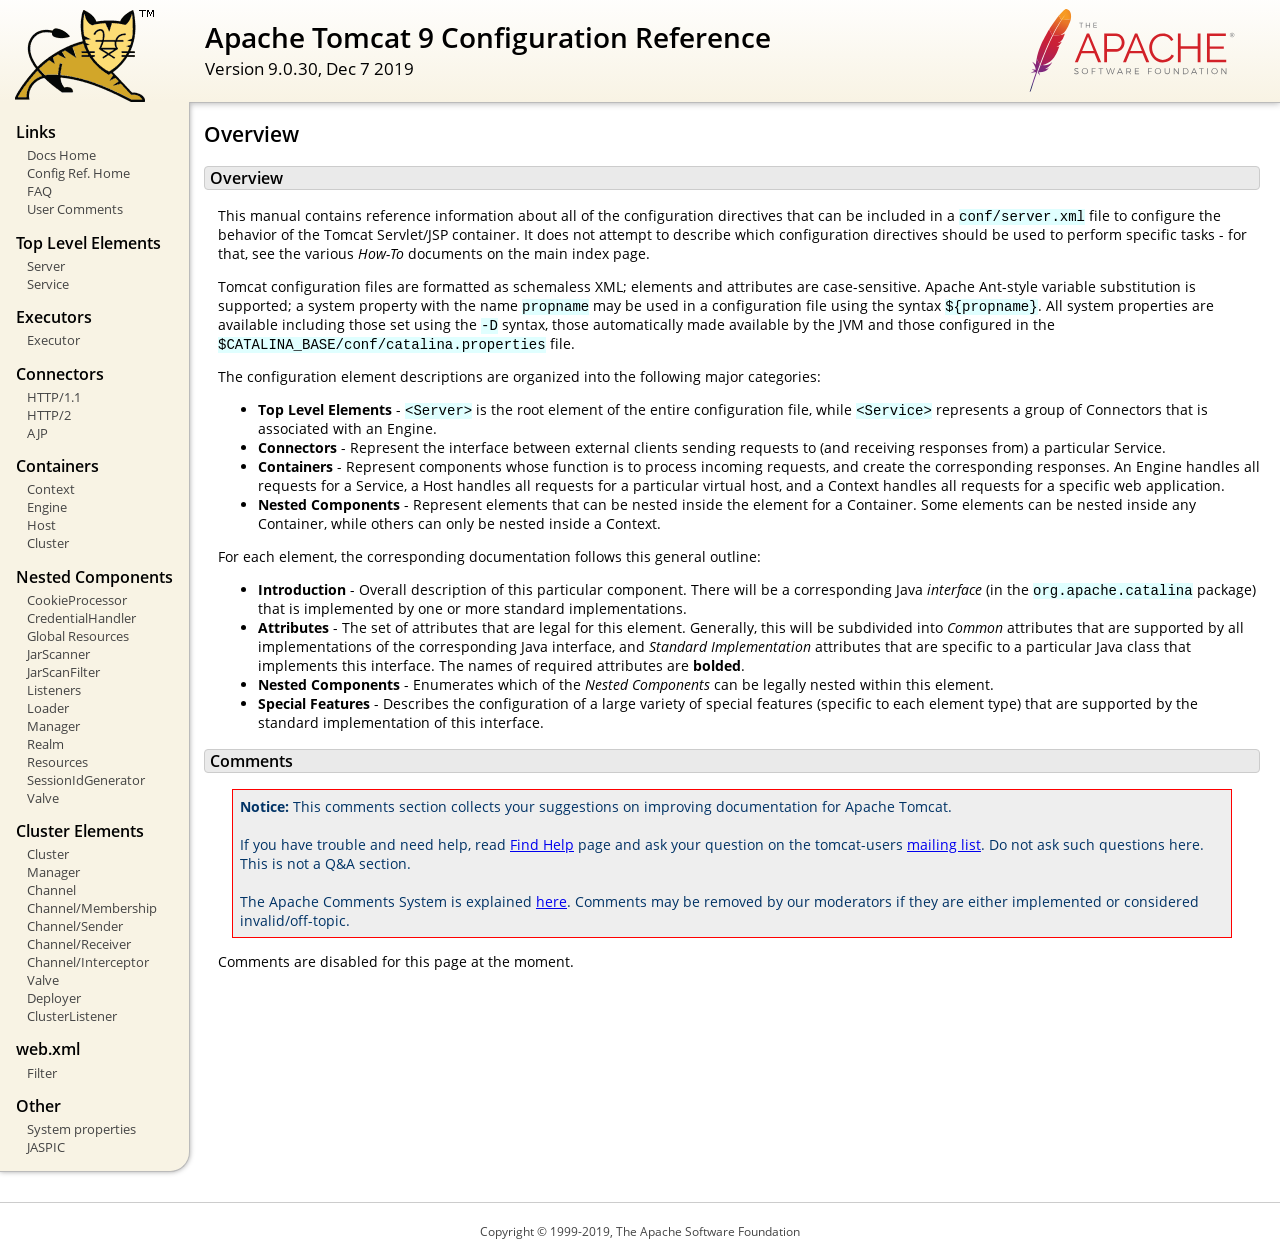
<file: apache-tomcat-9.0.30/webapps/docs/config/index.html>
<!DOCTYPE html SYSTEM "about:legacy-compat">
<html lang="en"><head><META http-equiv="Content-Type" content="text/html; charset=UTF-8"><link href="../images/docs-stylesheet.css" rel="stylesheet" type="text/css"><title>Apache Tomcat 9 Configuration Reference (9.0.30) - Overview</title><meta name="author" content="Craig R. McClanahan"><script type="application/javascript" data-comments-identifier="tomcat-9.0-doc/config/index">
    "use strict"; // Enable strict mode

    (function() {
      var thisScript = document.currentScript;
      if (!thisScript) { // Workaround for IE <= 11
        var scripts = document.getElementsByTagName("script");
        thisScript = scripts[scripts.length - 1];
      }
      document.addEventListener("DOMContentLoaded", (function() {
        var commentsDiv = document.getElementById("comments_thread");
        var commentsShortname = "tomcat";
        var commentsIdentifier = "https://tomcat.apache.org/" +
          thisScript.getAttribute("data-comments-identifier") + ".html";

        (function(w, d) {
          if (w.location.hostname.toLowerCase() == "tomcat.apache.org") {
            var s = d.createElement("script");
            s.type = "application/javascript";
            s.async = true;
            s.src = "https://comments.apache.org/show_comments.lua?site=" +
              encodeURIComponent(commentsShortname) +
              "&page=" + encodeURIComponent(commentsIdentifier);
            d.head.appendChild(s);
          } else {
            commentsDiv.appendChild(d.createTextNode("Comments are disabled for this page at the moment."));
          }
        })(window, document);
      }), false);
    })();
  </script></head><body><div id="wrapper"><header><div id="header"><div><div><div class="logo noPrint"><a href="https://tomcat.apache.org/"><img alt="Tomcat Home" src="../images/tomcat.png"></a></div><div style="height: 1px;"></div><div class="asfLogo noPrint"><a href="https://www.apache.org/" target="_blank"><img src="../images/asf-logo.svg" alt="The Apache Software Foundation" style="width: 266px; height: 83px;"></a></div><h1>Apache Tomcat 9 Configuration Reference</h1><div class="versionInfo">
          Version 9.0.30,
          <time datetime="2019-12-07">Dec 7 2019</time></div><div style="height: 1px;"></div><div style="clear: left;"></div></div></div></div></header><div id="middle"><div><div id="mainLeft" class="noprint"><div><nav><div><h2>Links</h2><ul><li><a href="../index.html">Docs Home</a></li><li><a href="index.html">Config Ref. Home</a></li><li><a href="https://wiki.apache.org/tomcat/FAQ">FAQ</a></li><li><a href="#comments_section">User Comments</a></li></ul></div><div><h2>Top Level Elements</h2><ul><li><a href="server.html">Server</a></li><li><a href="service.html">Service</a></li></ul></div><div><h2>Executors</h2><ul><li><a href="executor.html">Executor</a></li></ul></div><div><h2>Connectors</h2><ul><li><a href="http.html">HTTP/1.1</a></li><li><a href="http2.html">HTTP/2</a></li><li><a href="ajp.html">AJP</a></li></ul></div><div><h2>Containers</h2><ul><li><a href="context.html">Context</a></li><li><a href="engine.html">Engine</a></li><li><a href="host.html">Host</a></li><li><a href="cluster.html">Cluster</a></li></ul></div><div><h2>Nested Components</h2><ul><li><a href="cookie-processor.html">CookieProcessor</a></li><li><a href="credentialhandler.html">CredentialHandler</a></li><li><a href="globalresources.html">Global Resources</a></li><li><a href="jar-scanner.html">JarScanner</a></li><li><a href="jar-scan-filter.html">JarScanFilter</a></li><li><a href="listeners.html">Listeners</a></li><li><a href="loader.html">Loader</a></li><li><a href="manager.html">Manager</a></li><li><a href="realm.html">Realm</a></li><li><a href="resources.html">Resources</a></li><li><a href="sessionidgenerator.html">SessionIdGenerator</a></li><li><a href="valve.html">Valve</a></li></ul></div><div><h2>Cluster Elements</h2><ul><li><a href="cluster.html">Cluster</a></li><li><a href="cluster-manager.html">Manager</a></li><li><a href="cluster-channel.html">Channel</a></li><li><a href="cluster-membership.html">Channel/Membership</a></li><li><a href="cluster-sender.html">Channel/Sender</a></li><li><a href="cluster-receiver.html">Channel/Receiver</a></li><li><a href="cluster-interceptor.html">Channel/Interceptor</a></li><li><a href="cluster-valve.html">Valve</a></li><li><a href="cluster-deployer.html">Deployer</a></li><li><a href="cluster-listener.html">ClusterListener</a></li></ul></div><div><h2>web.xml</h2><ul><li><a href="filter.html">Filter</a></li></ul></div><div><h2>Other</h2><ul><li><a href="systemprops.html">System properties</a></li><li><a href="jaspic.html">JASPIC</a></li></ul></div></nav></div></div><div id="mainRight"><div id="content"><h2>Overview</h2><h3 id="Overview">Overview</h3><div class="text">

<p>This manual contains reference information about all of the configuration
directives that can be included in a <code>conf/server.xml</code> file to
configure the behavior of the Tomcat Servlet/JSP container.  It does not
attempt to describe which configuration directives should be used to perform
specific tasks - for that, see the various <em>How-To</em> documents on the
main index page.</p>

<p>Tomcat configuration files are formatted as schemaless XML; elements and
attributes are case-sensitive. Apache Ant-style variable substitution
is supported; a system property with the name <code>propname</code> may be
used in a configuration file using the syntax <code>${propname}</code>. All
system properties are available including those set using the <code>-D</code>
syntax, those automatically made available by the JVM and those configured in
the <code>$CATALINA_BASE/conf/catalina.properties</code> file.
</p>

<p>The configuration element descriptions are organized into the following
major categories:</p>
<ul>
<li><strong>Top Level Elements</strong> - <code>&lt;Server&gt;</code> is the
    root element of the entire configuration file, while
    <code>&lt;Service&gt;</code> represents a group of Connectors that is
    associated with an Engine.</li>
<li><strong>Connectors</strong> - Represent the interface between external
    clients sending requests to (and receiving responses from) a particular
    Service.</li>
<li><strong>Containers</strong> - Represent components whose function is to
    process incoming requests, and create the corresponding responses.
    An Engine handles all requests for a Service, a Host handles all requests
    for a particular virtual host, and a Context handles all requests for a
    specific web application.</li>
<li><strong>Nested Components</strong> - Represent elements that can be
    nested inside the element for a Container.  Some elements can be nested
    inside any Container, while others can only be nested inside a
    Context.</li>
</ul>

<p>For each element, the corresponding documentation follows this general
outline:</p>
<ul>
<li><strong>Introduction</strong> - Overall description of this particular
    component.  There will be a corresponding Java <em>interface</em> (in
    the <code>org.apache.catalina</code> package) that is implemented by one
    or more standard implementations.</li>
<li><strong>Attributes</strong> - The set of attributes that are legal for
    this element.  Generally, this will be subdivided into <em>Common</em>
    attributes that are supported by all implementations of the corresponding
    Java interface, and <em>Standard Implementation</em> attributes that are
    specific to a particular Java class that implements this interface.
    The names of required attributes are <strong>bolded</strong>.</li>
<li><strong>Nested Components</strong> - Enumerates which of the <em>Nested
    Components</em> can be legally nested within this element.</li>
<li><strong>Special Features</strong> - Describes the configuration of a large
    variety of special features (specific to each element type) that are
    supported by the standard implementation of this interface.</li>
</ul>

</div><div class="noprint"><h3 id="comments_section">
                  Comments
                </h3><div class="text"><p class="notice"><strong>Notice:</strong> This comments section collects your suggestions
                    on improving documentation for Apache Tomcat.<br><br>
                    If you have trouble and need help, read
                    <a href="https://tomcat.apache.org/findhelp.html">Find Help</a> page
                    and ask your question on the tomcat-users
                    <a href="https://tomcat.apache.org/lists.html">mailing list</a>.
                    Do not ask such questions here. This is not a Q&amp;A section.<br><br>
                    The Apache Comments System is explained <a href="../comments.html">here</a>.
                    Comments may be removed by our moderators if they are either
                    implemented or considered invalid/off-topic.
                  </p><div id="comments_thread"></div></div></div></div></div></div></div><footer><div id="footer">
    Copyright &copy; 1999-2019, The Apache Software Foundation
  </div></footer></div></body></html>
</file>
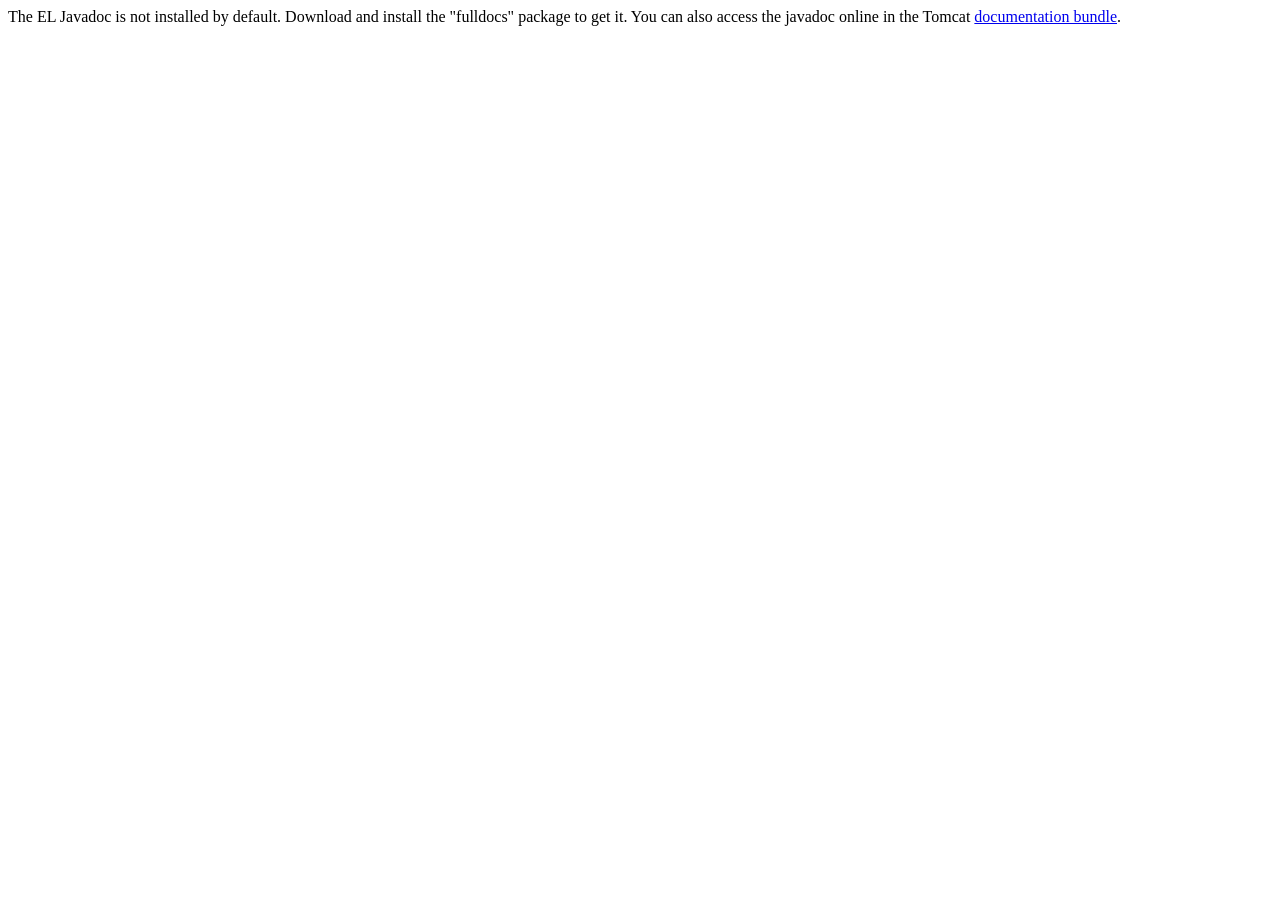
<file: apache-tomcat-9.0.30/webapps/docs/elapi/index.html>
<!--
  Licensed to the Apache Software Foundation (ASF) under one or more
  contributor license agreements.  See the NOTICE file distributed with
  this work for additional information regarding copyright ownership.
  The ASF licenses this file to You under the Apache License, Version 2.0
  (the "License"); you may not use this file except in compliance with
  the License.  You may obtain a copy of the License at

      http://www.apache.org/licenses/LICENSE-2.0

  Unless required by applicable law or agreed to in writing, software
  distributed under the License is distributed on an "AS IS" BASIS,
  WITHOUT WARRANTIES OR CONDITIONS OF ANY KIND, either express or implied.
  See the License for the specific language governing permissions and
  limitations under the License.
-->
<!DOCTYPE html>
<html>
    <head>
    <meta charset="UTF-8" />
    <title>API docs</title>
</head>

<body>

The EL Javadoc is not installed by default. Download and install
the "fulldocs" package to get it.

You can also access the javadoc online in the Tomcat
<a href="https://tomcat.apache.org/tomcat-9.0-doc/">
documentation bundle</a>.

</body>
</html>
</file>
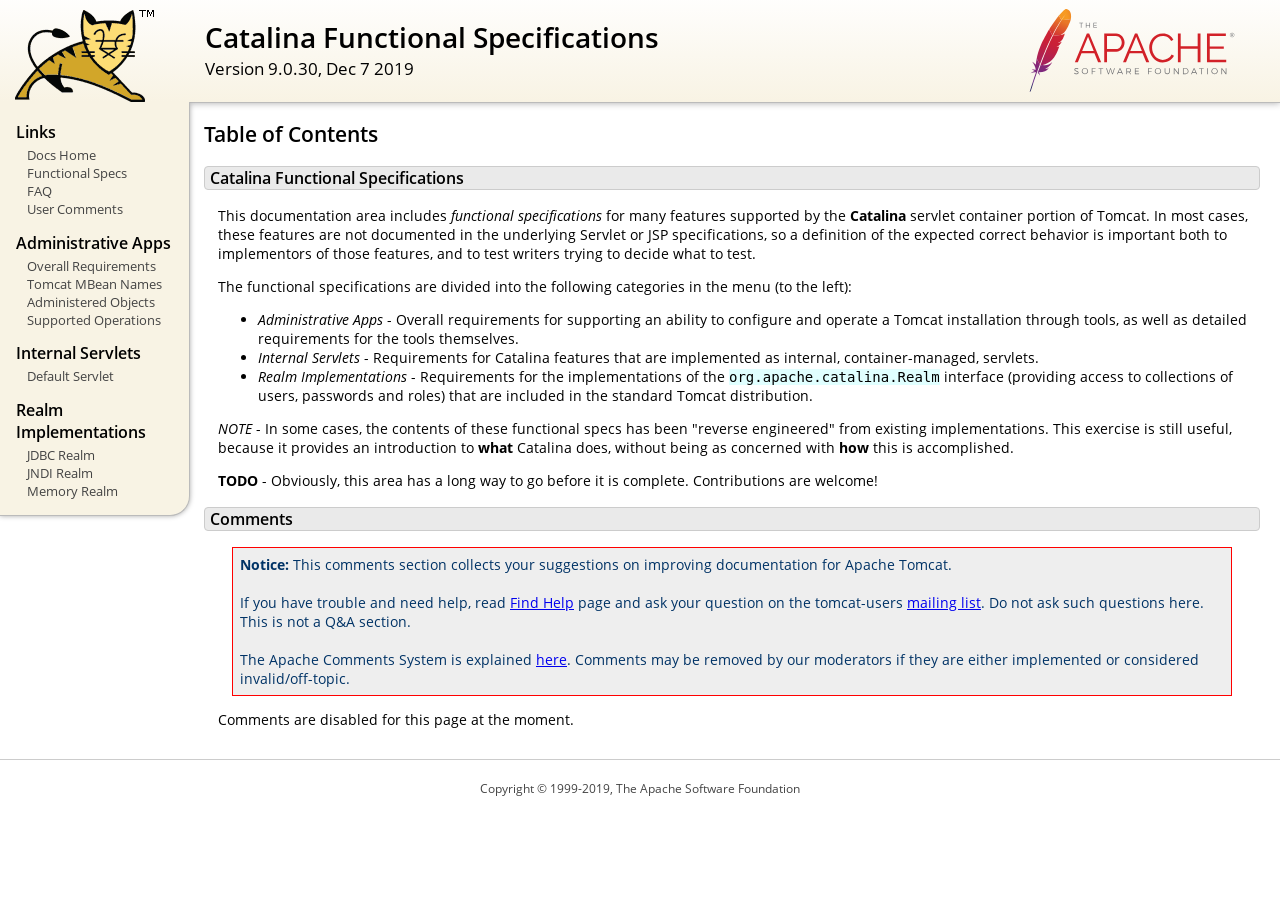
<file: apache-tomcat-9.0.30/webapps/docs/funcspecs/index.html>
<!DOCTYPE html SYSTEM "about:legacy-compat">
<html lang="en"><head><META http-equiv="Content-Type" content="text/html; charset=UTF-8"><link href="../images/docs-stylesheet.css" rel="stylesheet" type="text/css"><title>Catalina Functional Specifications (9.0.30) - Table of Contents</title><meta name="author" content="Craig R. McClanahan"><script type="application/javascript" data-comments-identifier="tomcat-9.0-doc/funcspecs/index">
    "use strict"; // Enable strict mode

    (function() {
      var thisScript = document.currentScript;
      if (!thisScript) { // Workaround for IE <= 11
        var scripts = document.getElementsByTagName("script");
        thisScript = scripts[scripts.length - 1];
      }
      document.addEventListener("DOMContentLoaded", (function() {
        var commentsDiv = document.getElementById("comments_thread");
        var commentsShortname = "tomcat";
        var commentsIdentifier = "https://tomcat.apache.org/" +
          thisScript.getAttribute("data-comments-identifier") + ".html";

        (function(w, d) {
          if (w.location.hostname.toLowerCase() == "tomcat.apache.org") {
            var s = d.createElement("script");
            s.type = "application/javascript";
            s.async = true;
            s.src = "https://comments.apache.org/show_comments.lua?site=" +
              encodeURIComponent(commentsShortname) +
              "&page=" + encodeURIComponent(commentsIdentifier);
            d.head.appendChild(s);
          } else {
            commentsDiv.appendChild(d.createTextNode("Comments are disabled for this page at the moment."));
          }
        })(window, document);
      }), false);
    })();
  </script></head><body><div id="wrapper"><header><div id="header"><div><div><div class="logo noPrint"><a href="https://tomcat.apache.org/"><img alt="Tomcat Home" src="../images/tomcat.png"></a></div><div style="height: 1px;"></div><div class="asfLogo noPrint"><a href="https://www.apache.org/" target="_blank"><img src="../images/asf-logo.svg" alt="The Apache Software Foundation" style="width: 266px; height: 83px;"></a></div><h1>Catalina Functional Specifications</h1><div class="versionInfo">
          Version 9.0.30,
          <time datetime="2019-12-07">Dec 7 2019</time></div><div style="height: 1px;"></div><div style="clear: left;"></div></div></div></div></header><div id="middle"><div><div id="mainLeft" class="noprint"><div><nav><div><h2>Links</h2><ul><li><a href="../index.html">Docs Home</a></li><li><a href="index.html">Functional Specs</a></li><li><a href="https://wiki.apache.org/tomcat/FAQ">FAQ</a></li><li><a href="#comments_section">User Comments</a></li></ul></div><div><h2>Administrative Apps</h2><ul><li><a href="fs-admin-apps.html">Overall Requirements</a></li><li><a href="mbean-names.html">Tomcat MBean Names</a></li><li><a href="fs-admin-objects.html">Administered Objects</a></li><li><a href="fs-admin-opers.html">Supported Operations</a></li></ul></div><div><h2>Internal Servlets</h2><ul><li><a href="fs-default.html">Default Servlet</a></li></ul></div><div><h2>Realm Implementations</h2><ul><li><a href="fs-jdbc-realm.html">JDBC Realm</a></li><li><a href="fs-jndi-realm.html">JNDI Realm</a></li><li><a href="fs-memory-realm.html">Memory Realm</a></li></ul></div></nav></div></div><div id="mainRight"><div id="content"><h2>Table of Contents</h2><h3 id="Catalina_Functional_Specifications">Catalina Functional Specifications</h3><div class="text">

<p>This documentation area includes <em>functional specifications</em> for
many features supported by the <strong>Catalina</strong> servlet container
portion of Tomcat.  In most cases, these features are not documented in the
underlying Servlet or JSP specifications, so a definition of the expected
correct behavior is important both to implementors of those features, and to
test writers trying to decide what to test.</p>

<p>The functional specifications are divided into the following categories
in the menu (to the left):</p>
<ul>
<li><em>Administrative Apps</em> - Overall requirements for supporting an
    ability to configure and operate a Tomcat installation through tools,
    as well as detailed requirements for the tools themselves.</li>
<li><em>Internal Servlets</em> - Requirements for Catalina features that are
    implemented as internal, container-managed, servlets.</li>
<li><em>Realm Implementations</em> - Requirements for the implementations of
    the <code>org.apache.catalina.Realm</code> interface (providing access to
    collections of users, passwords and roles) that are included in the
    standard Tomcat distribution.</li>
</ul>

<p><em>NOTE</em> - In some cases, the contents of these functional specs has
been "reverse engineered" from existing implementations.  This exercise is
still useful, because it provides an introduction to <strong>what</strong>
Catalina does, without being as concerned with <strong>how</strong> this is
accomplished.</p>

<p><strong>TODO</strong> - Obviously, this area has a long way to go before
it is complete.  Contributions are welcome!</p>

</div><div class="noprint"><h3 id="comments_section">
                  Comments
                </h3><div class="text"><p class="notice"><strong>Notice:</strong> This comments section collects your suggestions
                    on improving documentation for Apache Tomcat.<br><br>
                    If you have trouble and need help, read
                    <a href="https://tomcat.apache.org/findhelp.html">Find Help</a> page
                    and ask your question on the tomcat-users
                    <a href="https://tomcat.apache.org/lists.html">mailing list</a>.
                    Do not ask such questions here. This is not a Q&amp;A section.<br><br>
                    The Apache Comments System is explained <a href="../comments.html">here</a>.
                    Comments may be removed by our moderators if they are either
                    implemented or considered invalid/off-topic.
                  </p><div id="comments_thread"></div></div></div></div></div></div></div><footer><div id="footer">
    Copyright &copy; 1999-2019, The Apache Software Foundation
  </div></footer></div></body></html>
</file>
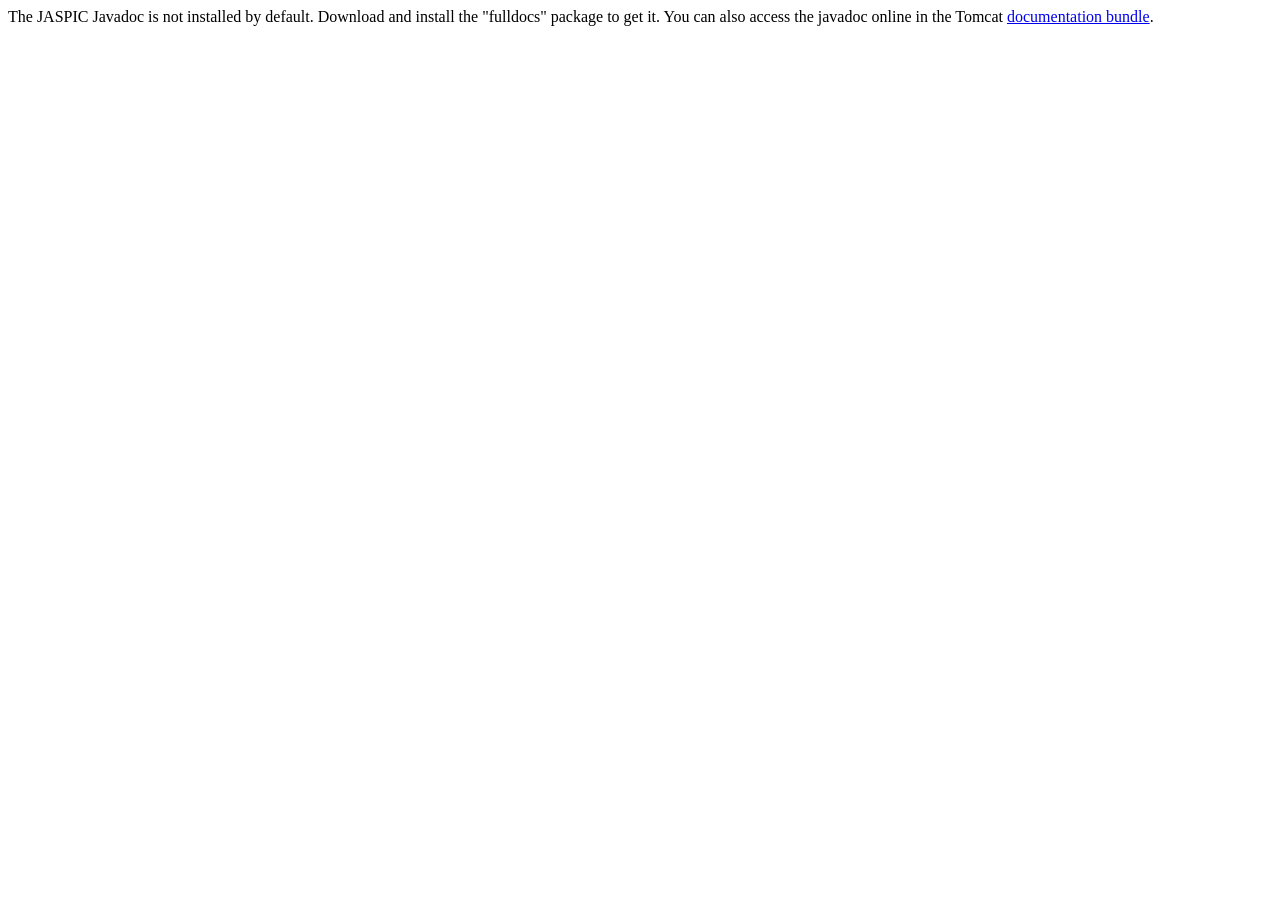
<file: apache-tomcat-9.0.30/webapps/docs/jaspicapi/index.html>
<!--
  Licensed to the Apache Software Foundation (ASF) under one or more
  contributor license agreements.  See the NOTICE file distributed with
  this work for additional information regarding copyright ownership.
  The ASF licenses this file to You under the Apache License, Version 2.0
  (the "License"); you may not use this file except in compliance with
  the License.  You may obtain a copy of the License at

      http://www.apache.org/licenses/LICENSE-2.0

  Unless required by applicable law or agreed to in writing, software
  distributed under the License is distributed on an "AS IS" BASIS,
  WITHOUT WARRANTIES OR CONDITIONS OF ANY KIND, either express or implied.
  See the License for the specific language governing permissions and
  limitations under the License.
-->
<!DOCTYPE html>
<html>
<head>
    <meta charset="UTF-8" />
    <title>API docs</title>
</head>

<body>

The JASPIC Javadoc is not installed by default. Download and install
the "fulldocs" package to get it.

You can also access the javadoc online in the Tomcat
<a href="https://tomcat.apache.org/tomcat-9.0-doc/">
    documentation bundle</a>.

</body>
</html>
</file>
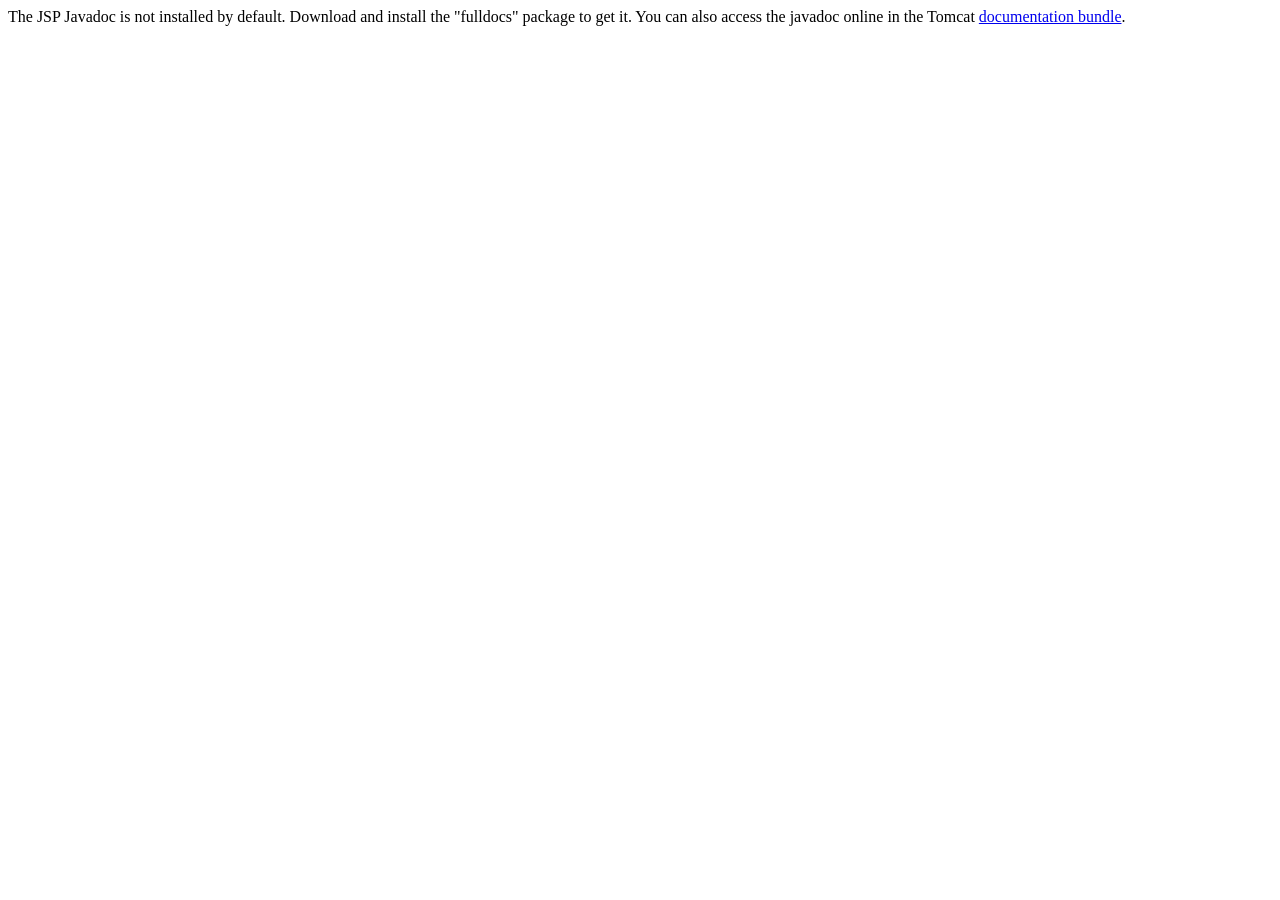
<file: apache-tomcat-9.0.30/webapps/docs/jspapi/index.html>
<!--
  Licensed to the Apache Software Foundation (ASF) under one or more
  contributor license agreements.  See the NOTICE file distributed with
  this work for additional information regarding copyright ownership.
  The ASF licenses this file to You under the Apache License, Version 2.0
  (the "License"); you may not use this file except in compliance with
  the License.  You may obtain a copy of the License at

      http://www.apache.org/licenses/LICENSE-2.0

  Unless required by applicable law or agreed to in writing, software
  distributed under the License is distributed on an "AS IS" BASIS,
  WITHOUT WARRANTIES OR CONDITIONS OF ANY KIND, either express or implied.
  See the License for the specific language governing permissions and
  limitations under the License.
-->
<!DOCTYPE html>
<html>
    <head>
    <meta charset="UTF-8" />
    <title>API docs</title>
</head>

<body>

The JSP Javadoc is not installed by default. Download and install
the "fulldocs" package to get it.

You can also access the javadoc online in the Tomcat
<a href="https://tomcat.apache.org/tomcat-9.0-doc/">
documentation bundle</a>.

</body>
</html>
</file>
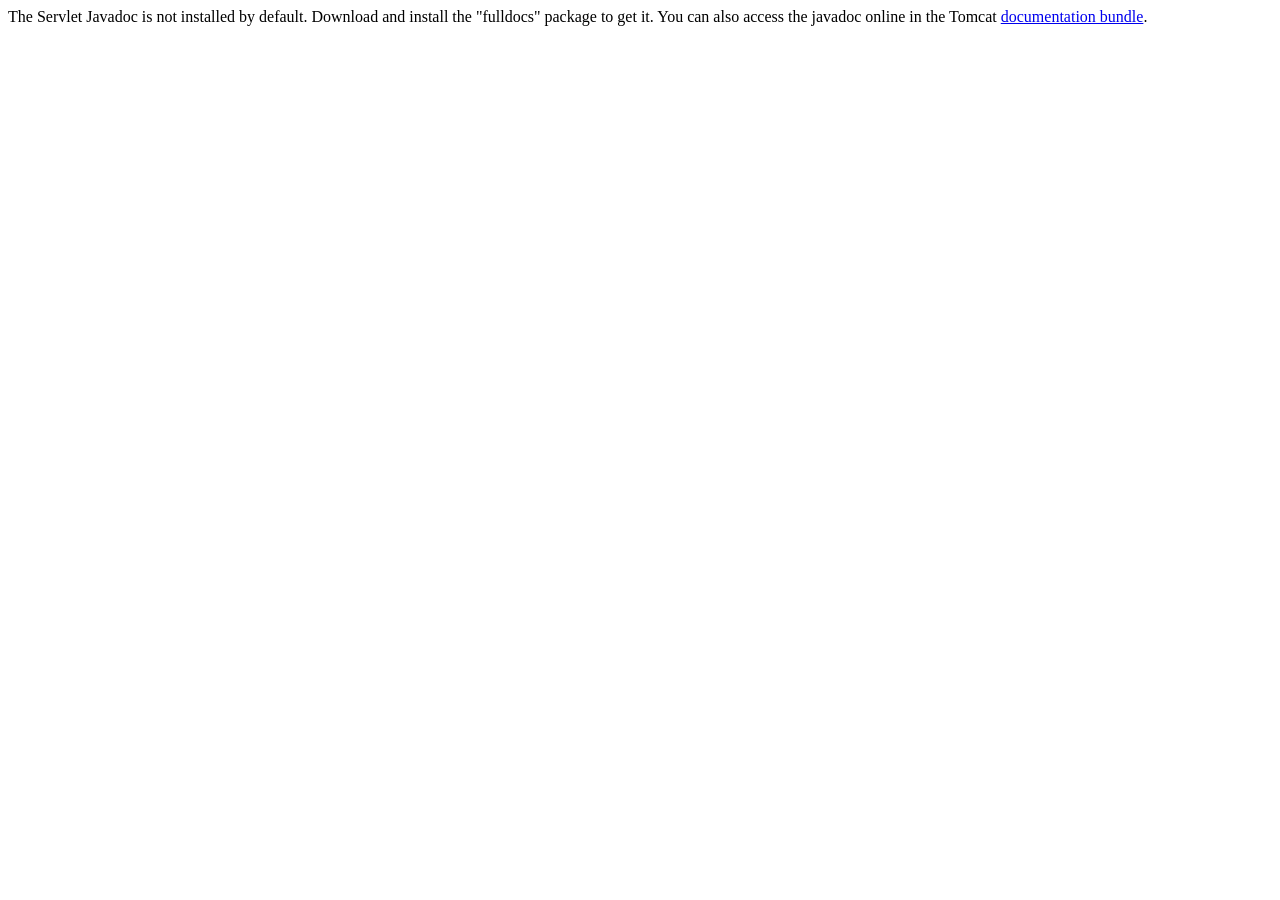
<file: apache-tomcat-9.0.30/webapps/docs/servletapi/index.html>
<!--
  Licensed to the Apache Software Foundation (ASF) under one or more
  contributor license agreements.  See the NOTICE file distributed with
  this work for additional information regarding copyright ownership.
  The ASF licenses this file to You under the Apache License, Version 2.0
  (the "License"); you may not use this file except in compliance with
  the License.  You may obtain a copy of the License at

      http://www.apache.org/licenses/LICENSE-2.0

  Unless required by applicable law or agreed to in writing, software
  distributed under the License is distributed on an "AS IS" BASIS,
  WITHOUT WARRANTIES OR CONDITIONS OF ANY KIND, either express or implied.
  See the License for the specific language governing permissions and
  limitations under the License.
-->
<!DOCTYPE html>
<html>
    <head>
    <meta charset="UTF-8" />
    <title>API docs</title>
</head>

<body>

The Servlet Javadoc is not installed by default. Download and install
the "fulldocs" package to get it.

You can also access the javadoc online in the Tomcat
<a href="https://tomcat.apache.org/tomcat-9.0-doc/">
documentation bundle</a>.

</body>
</html>
</file>
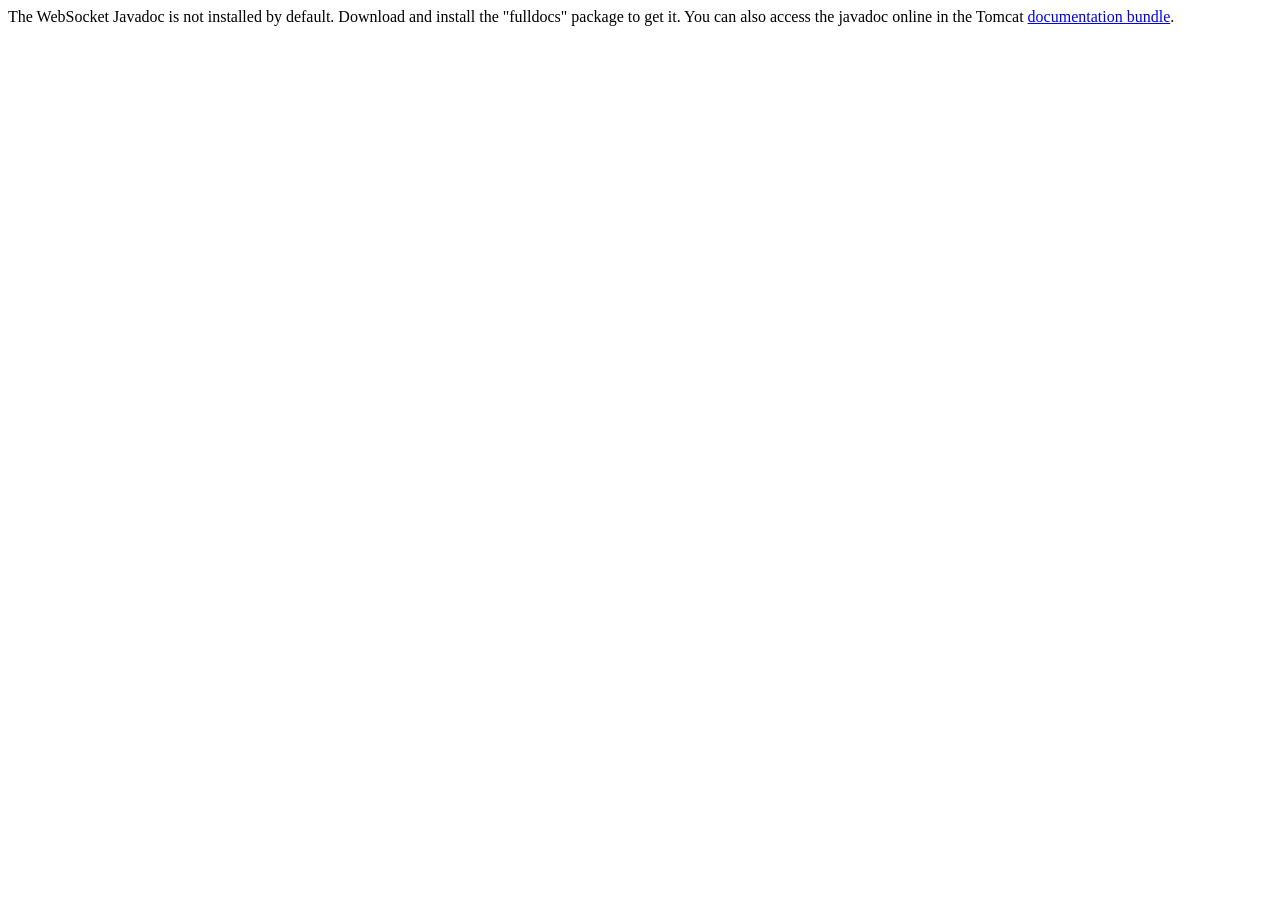
<file: apache-tomcat-9.0.30/webapps/docs/websocketapi/index.html>
<!--
  Licensed to the Apache Software Foundation (ASF) under one or more
  contributor license agreements.  See the NOTICE file distributed with
  this work for additional information regarding copyright ownership.
  The ASF licenses this file to You under the Apache License, Version 2.0
  (the "License"); you may not use this file except in compliance with
  the License.  You may obtain a copy of the License at

      http://www.apache.org/licenses/LICENSE-2.0

  Unless required by applicable law or agreed to in writing, software
  distributed under the License is distributed on an "AS IS" BASIS,
  WITHOUT WARRANTIES OR CONDITIONS OF ANY KIND, either express or implied.
  See the License for the specific language governing permissions and
  limitations under the License.
-->
<!DOCTYPE html>
<html>
    <head>
    <meta charset="UTF-8" />
    <title>API docs</title>
</head>

<body>

The WebSocket Javadoc is not installed by default. Download and install
the "fulldocs" package to get it.

You can also access the javadoc online in the Tomcat
<a href="https://tomcat.apache.org/tomcat-9.0-doc/">
documentation bundle</a>.

</body>
</html>
</file>
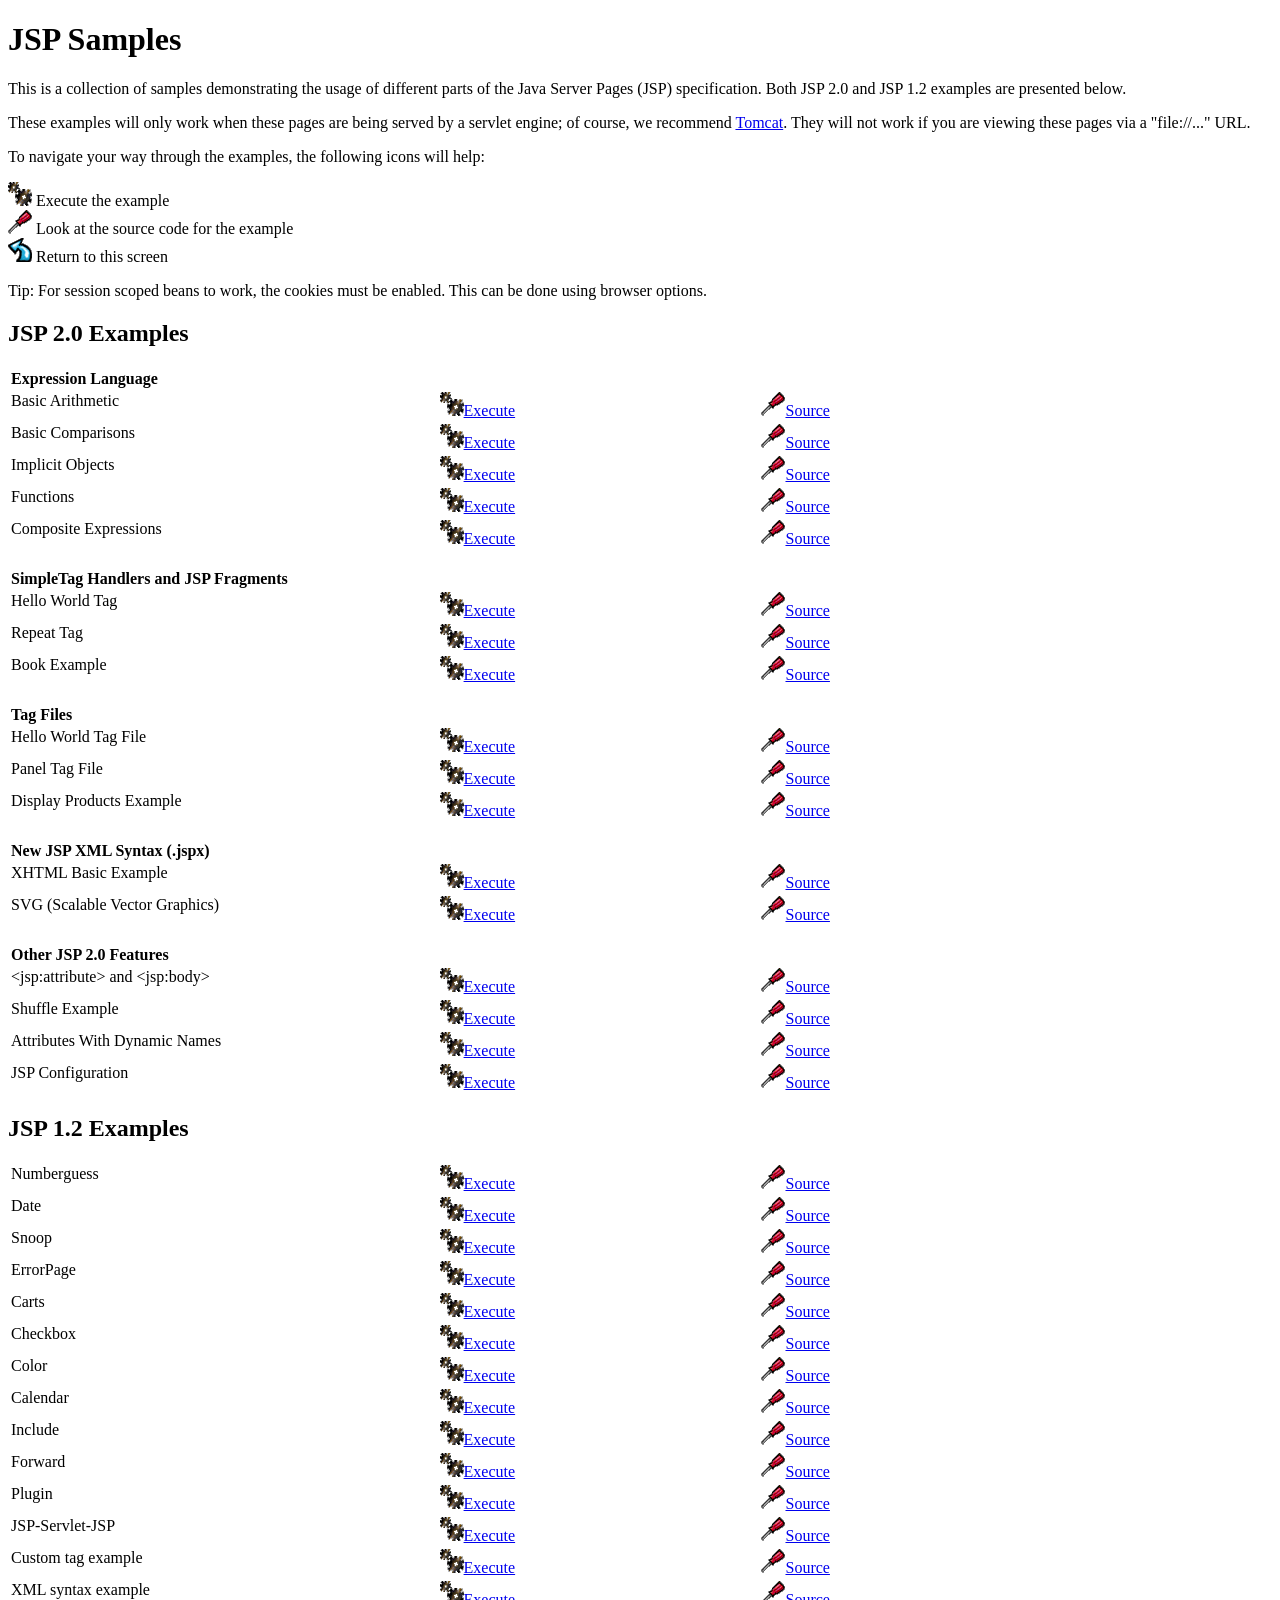
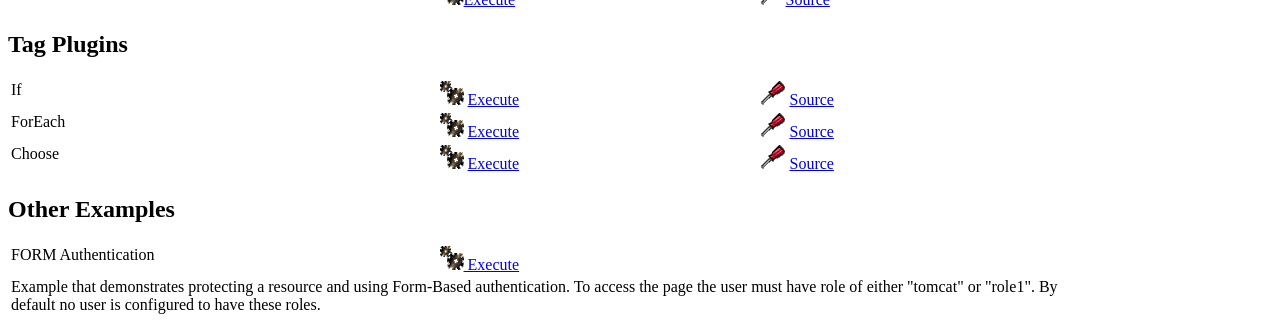
<file: apache-tomcat-9.0.30/webapps/examples/jsp/index.html>
<!--
 Licensed to the Apache Software Foundation (ASF) under one or more
  contributor license agreements.  See the NOTICE file distributed with
  this work for additional information regarding copyright ownership.
  The ASF licenses this file to You under the Apache License, Version 2.0
  (the "License"); you may not use this file except in compliance with
  the License.  You may obtain a copy of the License at

      http://www.apache.org/licenses/LICENSE-2.0

  Unless required by applicable law or agreed to in writing, software
  distributed under the License is distributed on an "AS IS" BASIS,
  WITHOUT WARRANTIES OR CONDITIONS OF ANY KIND, either express or implied.
  See the License for the specific language governing permissions and
  limitations under the License.
-->
<!DOCTYPE html><html lang="en">
<head>
   <meta charset="UTF-8"/>
   <meta name="Author" content="Anil K. Vijendran" />
   <title>JSP Examples</title>
   <style type="text/css">
   img { border: 0; }
   th { text-align: left; }
   tr { vertical-align: top; }
   </style>
</head>
<body>
<h1>JSP
Samples</h1>
<p>This is a collection of samples demonstrating the usage of different
parts of the Java Server Pages (JSP) specification.  Both JSP 2.0 and
JSP 1.2 examples are presented below.
<p>These examples will only work when these pages are being served by a
servlet engine; of course, we recommend
<a href="https://tomcat.apache.org/">Tomcat</a>.
They will not work if you are viewing these pages via a
"file://..." URL.
<p>To navigate your way through the examples, the following icons will
help:</p>
<ul style="list-style-type: none; padding-left: 0;">
<li><img src="images/execute.gif" alt=""> Execute the example</li>
<li><img src="images/code.gif" alt=""> Look at the source code for the example</li>
<li><img src="images/return.gif" alt=""> Return to this screen</li>
</ul>

<p>Tip: For session scoped beans to work, the cookies must be enabled.
This can be done using browser options.</p>
<h2>JSP 2.0 Examples</h2>

<table style="width: 85%;">
<tr>
<th colspan="3">Expression Language</th>
</tr>

<tr>
<td>Basic Arithmetic</td>
<td style="width: 30%;"><a href="jsp2/el/basic-arithmetic.jsp"><img src="images/execute.gif" alt=""></a><a href="jsp2/el/basic-arithmetic.jsp">Execute</a></td>

<td style="width: 30%;"><a href="jsp2/el/basic-arithmetic.html"><img src="images/code.gif" alt=""></a><a href="jsp2/el/basic-arithmetic.html">Source</a></td>
</tr>

<tr>
<td>Basic Comparisons</td>
<td style="width: 30%;"><a href="jsp2/el/basic-comparisons.jsp"><img src="images/execute.gif" alt=""></a><a href="jsp2/el/basic-comparisons.jsp">Execute</a></td>

<td style="width: 30%;"><a href="jsp2/el/basic-comparisons.html"><img src="images/code.gif" alt=""></a><a href="jsp2/el/basic-comparisons.html">Source</a></td>
</tr>

<tr>
<td>Implicit Objects</td>
<td style="width: 30%;"><a href="jsp2/el/implicit-objects.jsp?foo=bar"><img src="images/execute.gif" alt=""></a><a href="jsp2/el/implicit-objects.jsp?foo=bar">Execute</a></td>

<td style="width: 30%;"><a href="jsp2/el/implicit-objects.html"><img src="images/code.gif" alt=""></a><a href="jsp2/el/implicit-objects.html">Source</a></td>
</tr>
<tr>

<td>Functions</td>
<td style="width: 30%;"><a href="jsp2/el/functions.jsp?foo=JSP+2.0"><img src="images/execute.gif" alt=""></a><a href="jsp2/el/functions.jsp?foo=JSP+2.0">Execute</a></td>

<td style="width: 30%;"><a href="jsp2/el/functions.html"><img src="images/code.gif" alt=""></a><a href="jsp2/el/functions.html">Source</a></td>
</tr>

<tr>
<td>Composite Expressions</td>
<td style="width: 30%;"><a href="jsp2/el/composite.jsp"><img src="images/execute.gif" alt=""></a><a href="jsp2/el/composite.jsp">Execute</a></td>

<td style="width: 30%;"><a href="jsp2/el/composite.html"><img src="images/code.gif" alt=""></a><a href="jsp2/el/composite.html">Source</a></td>
</tr>


<tr>
<th colspan="3"><br />SimpleTag Handlers and JSP Fragments</th>
</tr>

<tr>
<td>Hello World Tag</td>
<td style="width: 30%;"><a href="jsp2/simpletag/hello.jsp"><img src="images/execute.gif" alt=""></a><a href="jsp2/simpletag/hello.jsp">Execute</a></td>

<td style="width: 30%;"><a href="jsp2/simpletag/hello.html"><img src="images/code.gif" alt=""></a><a href="jsp2/simpletag/hello.html">Source</a></td>
</tr>

<tr>
<td>Repeat Tag</td>
<td style="width: 30%;"><a href="jsp2/simpletag/repeat.jsp"><img src="images/execute.gif" alt=""></a><a href="jsp2/simpletag/repeat.jsp">Execute</a></td>

<td style="width: 30%;"><a href="jsp2/simpletag/repeat.html"><img src="images/code.gif" alt=""></a><a href="jsp2/simpletag/repeat.html">Source</a></td>
</tr>

<tr>
<td>Book Example</td>
<td style="width: 30%;"><a href="jsp2/simpletag/book.jsp"><img src="images/execute.gif" alt=""></a><a href="jsp2/simpletag/book.jsp">Execute</a></td>

<td style="width: 30%;"><a href="jsp2/simpletag/book.html"><img src="images/code.gif" alt=""></a><a href="jsp2/simpletag/book.html">Source</a></td>
</tr>

<tr>
<th colspan="3"><br />Tag Files</th>
</tr>

<tr>
<td>Hello World Tag File</td>
<td style="width: 30%;"><a href="jsp2/tagfiles/hello.jsp"><img src="images/execute.gif" alt=""></a><a href="jsp2/tagfiles/hello.jsp">Execute</a></td>

<td style="width: 30%;"><a href="jsp2/tagfiles/hello.html"><img src="images/code.gif" alt=""></a><a href="jsp2/tagfiles/hello.html">Source</a></td>
</tr>

<tr>
<td>Panel Tag File</td>
<td style="width: 30%;"><a href="jsp2/tagfiles/panel.jsp"><img src="images/execute.gif" alt=""></a><a href="jsp2/tagfiles/panel.jsp">Execute</a></td>

<td style="width: 30%;"><a href="jsp2/tagfiles/panel.html"><img src="images/code.gif" alt=""></a><a href="jsp2/tagfiles/panel.html">Source</a></td>
</tr>

<tr>
<td>Display Products Example</td>
<td style="width: 30%;"><a href="jsp2/tagfiles/products.jsp"><img src="images/execute.gif" alt=""></a><a href="jsp2/tagfiles/products.jsp">Execute</a></td>

<td style="width: 30%;"><a href="jsp2/tagfiles/products.html"><img src="images/code.gif" alt=""></a><a href="jsp2/tagfiles/products.html">Source</a></td>
</tr>

<tr>
<th colspan="3"><br />New JSP XML Syntax (.jspx)</th>
</tr>

<tr>
<td>XHTML Basic Example</td>
<td style="width: 30%;"><a href="jsp2/jspx/basic.jspx"><img src="images/execute.gif" alt=""></a><a href="jsp2/jspx/basic.jspx">Execute</a></td>

<td style="width: 30%;"><a href="jsp2/jspx/basic.html"><img src="images/code.gif" alt=""></a><a href="jsp2/jspx/basic.html">Source</a></td>
</tr>

<tr>
<td>SVG (Scalable Vector Graphics)</td>
<td style="width: 30%;"><a href="jsp2/jspx/svgexample.html"><img src="images/execute.gif" alt=""></a><a href="jsp2/jspx/svgexample.html">Execute</a></td>

<td style="width: 30%;"><a href="jsp2/jspx/textRotate.html"><img src="images/code.gif" alt=""></a><a href="jsp2/jspx/textRotate.html">Source</a></td>
</tr>

<tr>
<th colspan="3"><br />Other JSP 2.0 Features</th>
</tr>

<tr>
<td>&lt;jsp:attribute&gt; and &lt;jsp:body&gt;</td>
<td style="width: 30%;"><a href="jsp2/jspattribute/jspattribute.jsp"><img src="images/execute.gif" alt=""></a><a href="jsp2/jspattribute/jspattribute.jsp">Execute</a></td>

<td style="width: 30%;"><a href="jsp2/jspattribute/jspattribute.html"><img src="images/code.gif" alt=""></a><a href="jsp2/jspattribute/jspattribute.html">Source</a></td>
</tr>

<tr>
<td>Shuffle Example</td>
<td style="width: 30%;"><a href="jsp2/jspattribute/shuffle.jsp"><img src="images/execute.gif" alt=""></a><a href="jsp2/jspattribute/shuffle.jsp">Execute</a></td>

<td style="width: 30%;"><a href="jsp2/jspattribute/shuffle.html"><img src="images/code.gif" alt=""></a><a href="jsp2/jspattribute/shuffle.html">Source</a></td>
</tr>

<tr>
<td>Attributes With Dynamic Names</td>
<td style="width: 30%;"><a href="jsp2/misc/dynamicattrs.jsp"><img src="images/execute.gif" alt=""></a><a href="jsp2/misc/dynamicattrs.jsp">Execute</a></td>

<td style="width: 30%;"><a href="jsp2/misc/dynamicattrs.html"><img src="images/code.gif" alt=""></a><a href="jsp2/misc/dynamicattrs.html">Source</a></td>
</tr>

<tr>
<td>JSP Configuration</td>
<td style="width: 30%;"><a href="jsp2/misc/config.jsp"><img src="images/execute.gif" alt=""></a><a href="jsp2/misc/config.jsp">Execute</a></td>

<td style="width: 30%;"><a href="jsp2/misc/config.html"><img src="images/code.gif" alt=""></a><a href="jsp2/misc/config.html">Source</a></td>
</tr>

</table>

<h2>JSP 1.2 Examples</h2>
<table style="width: 85%;">
<tr>
<td>Numberguess</td>

<td style="width: 30%;"><a href="num/numguess.jsp"><img src="images/execute.gif" alt=""></a><a href="num/numguess.jsp">Execute</a></td>

<td style="width: 30%;"><a href="num/numguess.html"><img src="images/code.gif" alt=""></a><a href="num/numguess.html">Source</a></td>
</tr>

<tr>
<td>Date</td>

<td style="width: 30%;"><a href="dates/date.jsp"><img src="images/execute.gif" alt=""></a><a href="dates/date.jsp">Execute</a></td>

<td style="width: 30%;"><a href="dates/date.html"><img src="images/code.gif" alt=""></a><a href="dates/date.html">Source</a></td>
</tr>

<tr>
<td>Snoop</td>

<td style="width: 30%;"><a href="snp/snoop.jsp"><img src="images/execute.gif" alt=""></a><a href="snp/snoop.jsp">Execute</a></td>

<td style="width: 30%;"><a href="snp/snoop.html"><img src="images/code.gif" alt=""></a><a href="snp/snoop.html">Source</a></td>
</tr>

<tr>
<td>ErrorPage</td>

<td style="width: 30%;"><a href="error/error.html"><img src="images/execute.gif" alt=""></a><a href="error/error.html">Execute</a></td>

<td style="width: 30%;"><a href="error/er.html"><img src="images/code.gif" alt=""></a><a href="error/er.html">Source</a></td>
</tr>

<tr>
<td>Carts</td>

<td style="width: 30%;"><a href="sessions/carts.html"><img src="images/execute.gif" alt=""></a><a href="sessions/carts.html">Execute</a></td>

<td style="width: 30%;"><a href="sessions/crt.html"><img src="images/code.gif" alt=""></a><a href="sessions/crt.html">Source</a></td>
</tr>

<tr>
<td>Checkbox</td>

<td style="width: 30%;"><a href="checkbox/check.html"><img src="images/execute.gif" alt=""></a><a href="checkbox/check.html">Execute</a></td>

<td style="width: 30%;"><a href="checkbox/cresult.html"><img src="images/code.gif" alt=""></a><a href="checkbox/cresult.html">Source</a></td>
</tr>

<tr>
<td>Color</td>

<td style="width: 30%;"><a href="colors/colors.html"><img src="images/execute.gif" alt=""></a><a href="colors/colors.html">Execute</a></td>

<td style="width: 30%;"><a href="colors/clr.html"><img src="images/code.gif" alt=""></a><a href="colors/clr.html">Source</a></td>
</tr>

<tr>
<td>Calendar</td>

<td style="width: 30%;"><a href="cal/login.html"><img src="images/execute.gif" alt=""></a><a href="cal/login.html">Execute</a></td>

<td style="width: 30%;"><a href="cal/calendar.html"><img src="images/code.gif" alt=""></a><a href="cal/calendar.html">Source</a></td>
</tr>

<tr>
<td>Include</td>

<td style="width: 30%;"><a href="include/include.jsp"><img src="images/execute.gif" alt=""></a><a href="include/include.jsp">Execute</a></td>

<td style="width: 30%;"><a href="include/inc.html"><img src="images/code.gif" alt=""></a><a href="include/inc.html">Source</a></td>
</tr>

<tr>
<td>Forward</td>

<td style="width: 30%;"><a href="forward/forward.jsp"><img src="images/execute.gif" alt=""></a><a href="forward/forward.jsp">Execute</a></td>

<td style="width: 30%;"><a href="forward/fwd.html"><img src="images/code.gif" alt=""></a><a href="forward/fwd.html">Source</a></td>
</tr>

<tr>
<td>Plugin</td>

<td style="width: 30%;"><a href="plugin/plugin.jsp"><img src="images/execute.gif" alt=""></a><a href="plugin/plugin.jsp">Execute</a></td>

<td style="width: 30%;"><a href="plugin/plugin.html"><img src="images/code.gif" alt=""></a><a href="plugin/plugin.html">Source</a></td>
</tr>

<tr>
<td>JSP-Servlet-JSP</td>

<td style="width: 30%;"><a href="jsptoserv/jsptoservlet.jsp"><img src="images/execute.gif" alt=""></a><a href="jsptoserv/jsptoservlet.jsp">Execute</a></td>

<td style="width: 30%;"><a href="jsptoserv/jts.html"><img src="images/code.gif" alt=""></a><a href="jsptoserv/jts.html">Source</a></td>
</tr>

<tr>
<td>Custom tag example</td>

<td style="width: 30%;"><a href="simpletag/foo.jsp"><img src="images/execute.gif" alt=""></a><a href="simpletag/foo.jsp">Execute</a></td>

<td style="width: 30%;"><a href="simpletag/foo.html"><img src="images/code.gif" alt=""></a><a href="simpletag/foo.html">Source</a></td>
</tr>

<tr>
<td>XML syntax example</td>
<td style="width: 30%;"><a href="xml/xml.jsp"><img src="images/execute.gif" alt=""></a><a href="xml/xml.jsp">Execute</a></td>

<td style="width: 30%;"><a href="xml/xml.html"><img src="images/code.gif" alt=""></a><a href="xml/xml.html">Source</a></td>
</tr>

</table>

<h2>Tag Plugins</h2>
<table style="width: 85%;">

<tr>
  <td>If</td>
  <td style="width: 30%;">
    <a href="tagplugin/if.jsp"><img src="images/execute.gif" alt=""></a>
    <a href="tagplugin/if.jsp">Execute</a>
  </td>
  <td style="width: 30%;">
    <a href="tagplugin/if.html"><img src="images/code.gif" alt=""></a>
    <a href="tagplugin/if.html">Source</a>
  </td>
</tr>

<tr>
  <td>ForEach</td>
  <td style="width: 30%;">
    <a href="tagplugin/foreach.jsp"><img src="images/execute.gif" alt=""></a>
    <a href="tagplugin/foreach.jsp">Execute</a>
  </td>
  <td style="width: 30%;">
    <a href="tagplugin/foreach.html"><img src="images/code.gif" alt=""></a>
    <a href="tagplugin/foreach.html">Source</a>
  </td>
</tr>

<tr>
  <td>Choose</td>
  <td style="width: 30%;">
    <a href="tagplugin/choose.jsp"><img src="images/execute.gif" alt=""></a>
    <a href="tagplugin/choose.jsp">Execute</a>
  </td>
  <td style="width: 30%;">
    <a href="tagplugin/choose.html"><img src="images/code.gif" alt=""></a>
    <a href="tagplugin/choose.html">Source</a>
  </td>
</tr>

</table>

<h2>Other Examples</h2>
<table style="width: 85%;">

<tr>
  <td>FORM Authentication</td>
  <td style="width: 30%;">
    <a href="security/protected/index.jsp"><img src="images/execute.gif" alt=""> Execute</a>
  </td>
  <td style="width: 30%;"></td>
</tr>
<tr>
  <td colspan="3">Example that demonstrates protecting a resource and
    using Form-Based authentication. To access the page the user must
    have role of either "tomcat" or "role1". By default no user
    is configured to have these roles.</td>
</tr>

</table>
</body>
</html>
</file>
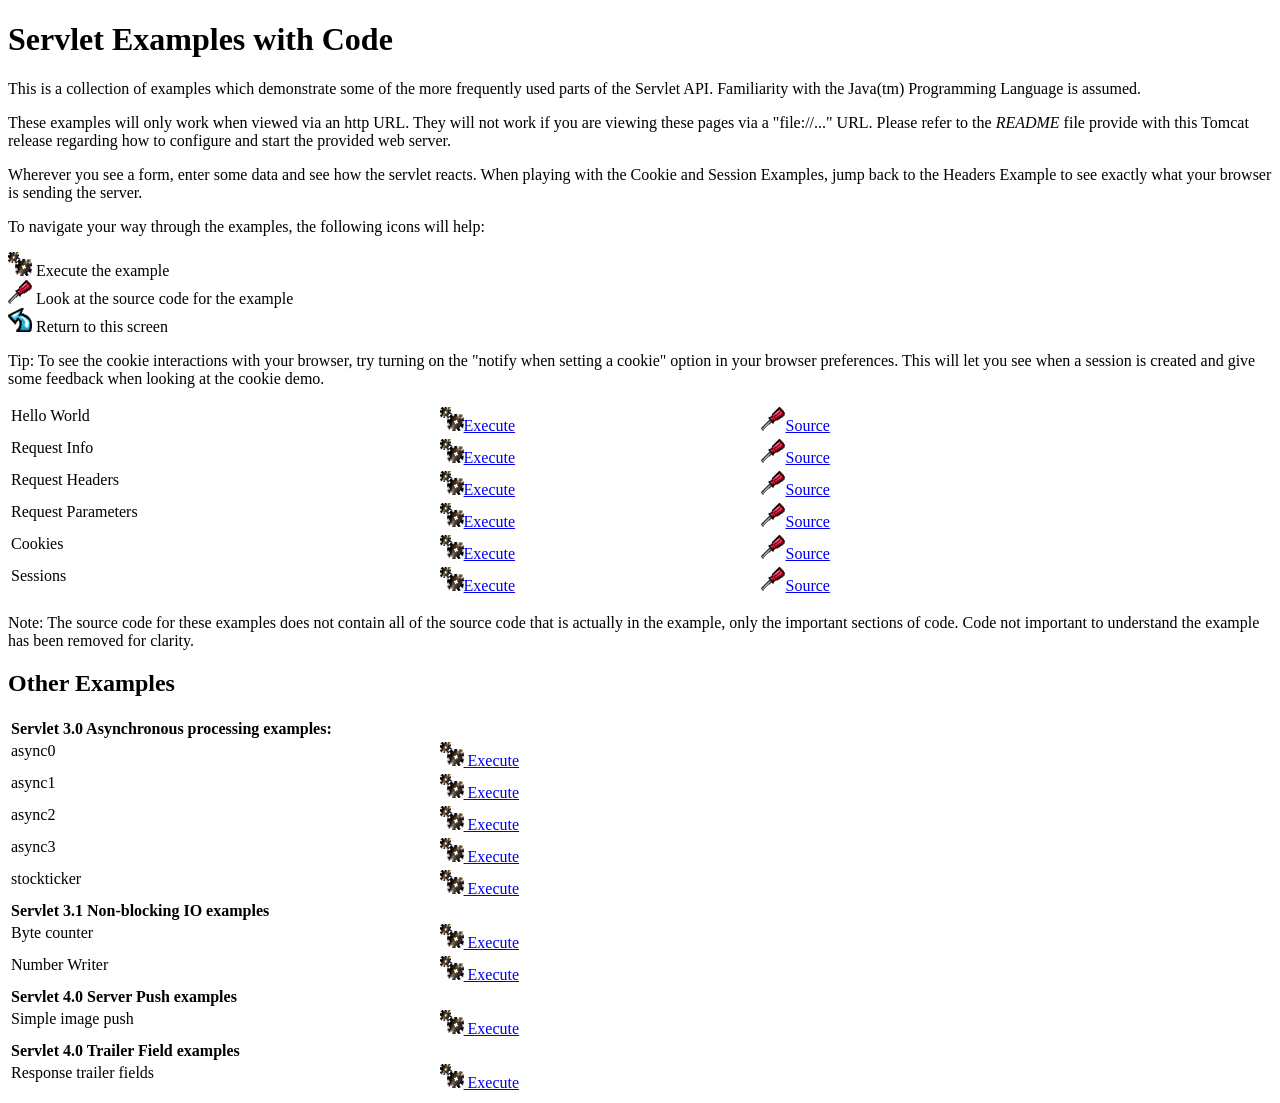
<file: apache-tomcat-9.0.30/webapps/examples/servlets/index.html>
<!--
 Licensed to the Apache Software Foundation (ASF) under one or more
  contributor license agreements.  See the NOTICE file distributed with
  this work for additional information regarding copyright ownership.
  The ASF licenses this file to You under the Apache License, Version 2.0
  (the "License"); you may not use this file except in compliance with
  the License.  You may obtain a copy of the License at

      http://www.apache.org/licenses/LICENSE-2.0

  Unless required by applicable law or agreed to in writing, software
  distributed under the License is distributed on an "AS IS" BASIS,
  WITHOUT WARRANTIES OR CONDITIONS OF ANY KIND, either express or implied.
  See the License for the specific language governing permissions and
  limitations under the License.
-->
<!DOCTYPE html><html lang="en">
<head>
   <meta charset="UTF-8" />
   <meta name="Author" content="Anil K. Vijendran" />
   <title>Servlet Examples</title>
   <style type="text/css">
   img { border: 0; }
   th { text-align: left; }
   tr { vertical-align: top; }
   </style>
</head>
<body>
<h1>Servlet
Examples with Code</h1>
<p>This is a collection of examples which demonstrate some of the more
frequently used parts of the Servlet API. Familiarity with the Java(tm)
Programming Language is assumed.
<p>These examples will only work when viewed via an http URL. They will
not work if you are viewing these pages via a "file://..." URL. Please
refer to the <i>README</i> file provide with this Tomcat release regarding
how to configure and start the provided web server.
<p>Wherever you see a form, enter some data and see how the servlet reacts.
When playing with the Cookie and Session Examples, jump back to the Headers
Example to see exactly what your browser is sending the server.
<p>To navigate your way through the examples, the following icons will
help:</p>
<ul style="list-style-type: none; padding-left: 0;">
<li><img src="images/execute.gif" alt=""> Execute the example</li>
<li><img src="images/code.gif" alt=""> Look at the source code for the example</li>
<li><img src="images/return.gif" alt=""> Return to this screen</li>
</ul>

<p>Tip: To see the cookie interactions with your browser, try turning on
the "notify when setting a cookie" option in your browser preferences.
This will let you see when a session is created and give some feedback
when looking at the cookie demo.</p>
<table style="width: 85%;" >
<tr>
<td>Hello World</td>

<td style="width: 30%;"><a href="servlet/HelloWorldExample"><img SRC="images/execute.gif" alt=""></a><a href="servlet/HelloWorldExample">Execute</a></td>

<td style="width: 30%;"><a href="helloworld.html"><img SRC="images/code.gif" alt=""></a><a href="helloworld.html">Source</a></td>
</tr>

<tr>
<td>Request Info</td>

<td style="width: 30%;"><a href="servlet/RequestInfoExample"><img SRC="images/execute.gif" alt=""></a><a href="servlet/RequestInfoExample">Execute</a></td>

<td style="width: 30%;"><a href="reqinfo.html"><img SRC="images/code.gif" alt=""></a><a href="reqinfo.html">Source</a></td>
</tr>

<tr>
<td>Request Headers</td>

<td style="width: 30%;"><a href="servlet/RequestHeaderExample"><img SRC="images/execute.gif" alt=""></a><a href="servlet/RequestHeaderExample">Execute</a></td>

<td style="width: 30%;"><a href="reqheaders.html"><img SRC="images/code.gif" alt=""></a><a href="reqheaders.html">Source</a></td>
</tr>

<tr>
<td>Request Parameters</td>

<td style="width: 30%;"><a href="servlet/RequestParamExample"><img SRC="images/execute.gif" alt=""></a><a href="servlet/RequestParamExample">Execute</a></td>

<td style="width: 30%;"><a href="reqparams.html"><img SRC="images/code.gif" alt=""></a><a href="reqparams.html">Source</a></td>
</tr>

<tr>
<td>Cookies</td>

<td style="width: 30%;"><a href="servlet/CookieExample"><img SRC="images/execute.gif" alt=""></a><a href="servlet/CookieExample">Execute</a></td>

<td style="width: 30%;"><a href="cookies.html"><img SRC="images/code.gif" alt=""></a><a href="cookies.html">Source</a></td>
</tr>

<tr>
<td>Sessions</td>

<td style="width: 30%;"><a href="servlet/SessionExample"><img SRC="images/execute.gif" alt=""></a><a href="servlet/SessionExample">Execute</a></td>

<td style="width: 30%;"><a href="sessions.html"><img SRC="images/code.gif" alt=""></a><a href="sessions.html">Source</a></td>
</tr>
</table>

<p>Note: The source code for these examples does not contain all of the
source code that is actually in the example, only the important sections
of code. Code not important to understand the example has been removed
for clarity.</p>

<h2>Other Examples</h2>
<table style="width: 85%;" >

<tr>
  <th colspan="3">Servlet 3.0 Asynchronous processing examples:</th>
</tr>
<tr>
  <td>async0</td>
  <td style="width: 30%;">
    <a href="../async/async0"><img SRC="images/execute.gif" alt=""> Execute</a>
  </td>
  <td style="width: 30%;"></td>
</tr>
<tr>
  <td>async1</td>
  <td style="width: 30%;">
    <a href="../async/async1"><img SRC="images/execute.gif" alt=""> Execute</a>
  </td>
  <td style="width: 30%;"></td>
</tr>
<tr>
  <td>async2</td>
  <td style="width: 30%;">
    <a href="../async/async2"><img SRC="images/execute.gif" alt=""> Execute</a>
  </td>
  <td style="width: 30%;"></td>
</tr>
<tr>
  <td>async3</td>
  <td style="width: 30%;">
    <a href="../async/async3"><img SRC="images/execute.gif" alt=""> Execute</a>
  </td>
  <td style="width: 30%;"></td>
</tr>
<tr>
  <td>stockticker</td>
  <td style="width: 30%;">
    <a href="../async/stockticker"><img SRC="images/execute.gif" alt=""> Execute</a>
  </td>
  <td style="width: 30%;"></td>
</tr>

<tr>
  <th colspan="3">Servlet 3.1 Non-blocking IO examples</th>
</tr>
<tr>
  <td>Byte counter</td>
  <td style="width: 30%;">
    <a href="nonblocking/bytecounter.html"><img src="images/execute.gif" alt=""> Execute</a>
  </td>
  <td style="width: 30%;"></td>
</tr>
<tr>
  <td>Number Writer</td>
  <td style="width: 30%;">
    <a href="nonblocking/numberwriter"><img src="images/execute.gif" alt=""> Execute</a>
  </td>
  <td style="width: 30%;"></td>
</tr>

<tr>
  <th colspan="3">Servlet 4.0 Server Push examples</th>
</tr>
<tr>
  <td>Simple image push</td>
  <td style="width: 30%;">
    <a href="serverpush/simpleimage"><img src="images/execute.gif" alt=""> Execute</a>
  </td>
  <td style="width: 30%;"></td>
</tr>

<tr>
  <th colspan="3">Servlet 4.0 Trailer Field examples</th>
</tr>
<tr>
  <td>Response trailer fields</td>
  <td style="width: 30%;">
    <a href="trailers/response"><img src="images/execute.gif" alt=""> Execute</a>
  </td>
  <td style="width: 30%;"></td>
</tr>

</table>

</body>
</html>
</file>
<file: dms/WebContent/templatemo_style.css>
/*
CSS Credit: http://www.templatemo.com/
*/

html {

	background: #1f5c7b;

}

body {

	margin: 0;

	padding:0;

	font-family: Arial, Helvetica, sans-serif;

	font-size: 12px;

	line-height: 1.5em;

	color: #fff;

	width: 100%;

	display: table;

}

a{	color: #05acff; }

a:hover{ color: #0f73a6; }

#templatemo_background_section_top {

	width: 100%;
	
	height: 163px;

	background: url(images/templatemo_top_section_bg.jpg) repeat-x;

}


#templatemo_background_section_middle {

	width: 100%;
	
	background: #1f5c7b url(images/templatemo_mid_section_bg.jpg) repeat-x;
	
	clear: both;
	
	overflow: hidden;

}

.templatemo_container {

	width: 960px;
	margin: auto;

}

#templatemo_background_section_bottom {

	width: 100%;
	
	background: #041a25 url(images/templatemo_footer_bg.jpg) repeat-x;
	
	float: left;
	
	clear:both;
	
	padding: 10px 0 0 0;
	margin: 10px 0 0px 0;

}

.templatemo_container {

	text-align: left;
	
}




#templatemo_header{
	height: 163px;
	width: 100%;
	background:url(images/templatemo_header.jpg) no-repeat;
}


/* Search */

#templatemo_search_box{

	width: 310px;
	height: 25px;
	float: right;
	margin-top: 70px;
	margin-right: 20px;
	background: url(images/templatemo_search.jpg) no-repeat;

}

#templatemo_search_box form{
	margin-top: 0px;
	padding:0;
	width: 310px;
}

#templatemo_search_box form label{
	margin-bottom: 8px;
	margin-right: 10px;
	padding:0;
	font-weight: bold;
	color: #fff;

}
#templatemo_search_box form .button{
	border: 1px solid #000;
	background: #0083db;
	color: #FFF;
	font-weight: bold;
	cursor: pointer;
	width: 40px;
	height: 23px;
	font-size: 10px;
	margin-left: 10px;


}

/* End Of Search*/
/* Menu */
#templatemo_menu{

	width: 538px;
	height: 43px;
	float: right;	
	margin: 25px 100px 0 0;

	
}


* html #templatemo_menu{

	
	width: 556px;
	margin-top: 7px;
	margin-right: 80px;

	
}

#templatemo_menu #templatemo_menu_bg_l{
	
	width: 3%;
	height: 43px;
	float: left;
	background: url(images/templatemo_menu_bg_l.jpg) left bottom no-repeat;


}




#templatemo_menu #templatemo_menu_bg_r{
	width: 97%;
	height: 38px;
	float: left;
	background: url(images/templatemo_menu_bg_r.jpg) right bottom no-repeat;
	padding: 5px 0 0 0;
	display: inline;
	margin: 0;


}


#templatemo_menu_bg_r ul{

	list-style: none;
	display: inline;

}
#templatemo_menu_bg_r li{
	float:left;
}
#templatemo_menu_bg_r li a{
	float: left;
	display: block;
	color: #FFF;
	background: url(images/templatemo_button_left.jpg) no-repeat;
	text-decoration: none;
	font-family: Tahoma;
	font-size: 10px;
	margin-right: 4px;
	padding: 0 0 0 10px;
	height: 38px;
	line-height: 38px;
	text-align: center;
	cursor: pointer;
}
#templatemo_menu_bg_r li a b{
	float: left;
	display: block;
	padding: 0 15px 0 5px;
	background: url(images/templatemo_button_right.jpg) no-repeat;
	background-position: right top;
}
#templatemo_menu_bg_r li.current a, #templatemo_menu_bg_r li a:hover{
	color: #05acff;

}
#templatemo_menu_bg_r li.current a b, #templatemo_menu_bg_r li a:hover b{
	color: #05acff;

}

/*End OF menu*/
#templatemo_logo {

	width: 280px;
	height: 65px;
	margin-top: 35px;
	margin-left: 40px;
	padding: 0;
	float: left;
	display: inline;
		
}

#templatemo_logo h1 {

	margin-top: 4px;
	font-size: 30px;
	color: #8fdaff;
	line-height: 0.8em;
	
}

#templatemo_logo h2 {

	margin-top: 4px;
	font-size: 11px;
	color: #1aa3e8;

}

#templatemo_content_area {

	width: 100%;
	background: url(images/templatemo_content_bg.jpg) no-repeat top;
	overflow: hidden;

}

#templatemo_left {

	float: left;
	width : 235px;
	margin: 0;
	padding: 0;
}

.templatemo_section {

	width: 221px;
	margin-top: 30px;
	margin-left: 13px;
	float: left;
	display: inline;
}

.templatemo_section_top_pc {
	width: 208px; 
	height: 24px;/* -47 For padding top */
	background: url(images/templatemo_left_section_top_pc.jpg) no-repeat;
	font-size: 14px;
	color: #fff;
	font-family: Arial;
	font-weight: bold;
	text-decoration: underline;
	padding-top: 47px;
	padding-left: 13px;

}

.templatemo_section_top_pic {
	width: 208px; 
	height: 30px;/* -47 For padding top */
	background: url(images/templatemo_left_section_top_pic.jpg) no-repeat;
	font-size: 14px;
	color: #fff;
	font-family: Arial;
	font-weight: bold;
	text-decoration: underline;
	padding-top: 47px;
	padding-left: 13px;

}

.templatemo_section_middle {
	width: 221px; 
	background: url(images/templatemo_left_section_middle.jpg) repeat-y;
}

.templatemo_section_middle p {
	
	font-size: 12px;
	color: #fff;
	font-family: Arial;
	text-align: justify;
	margin: 0px 23px 10px 13px;
	padding: 0;
	
}

.templatemo_section_middle ul {
	
	margin: 0px 23px 10px 28px;
	padding: 0px;
	color: #fff;
	list-style: square;
	font-size: 12px;
	
	
}

.templatemo_section_middle ul li a {
	
	color: #fff;
	text-decoration: none;
	
}

.templatemo_section_middle ul li a:hover {
	
	color: #6ff;
	text-decoration: underline;
	
}

.templatemo_section_bottom {
	width: 221px; 
	height: 16px;
	background: url(images/templatemo_left_section_bottom.jpg) repeat-y;
	margin: 0;
	padding: 0;
}

.cleaner {
	clear: both;
	
}

.cleaner_with_height {
	
	clear: both;
	height: 1px;
	
}

#templatemo_right {
	
	float: right;
	width: 701px;
	background: #f3f3f3 url(images/templatemo_right_bg.jpg) no-repeat bottom;
	margin-top: 36px;
	margin-right: 23px;
	display: inline;
	
}

#templatemo_right p{

	margin: 0px 48px 10px 48px;
	color: #595959;
	text-align: justify;

}

#templatemo_right h1{

	margin: 0px 48px 10px 48px;
	color: #2c83b0;
	text-align: justify;
	font-size: 18px;

}

#templatemo_right img{
	
	border: none;
	float: right;
	margin: 0px 15px 0 0;

}

#templatemo_bottom_section {
	width: 695px;
	overflow: hidden;
	padding-left: 5px;
	margin-bottom: 20px;
	
	
}

#templatemo_bottom_section .templatemo_bottom_section_box {
	float: left;
	display:inline;
	margin-top: 30px;
	margin-left: 23px;
	width: 200px;
	background-color: #f3f3f3;
	overflow: hidden;
}


#templatemo_bottom_section .templatemo_bottom_section_box h2{

	font-size: 12px;
	color: #0479b4;
	margin: 0px;
}

#templatemo_bottom_section .templatemo_bottom_section_box h3{

	font-size: 12px;
	color: #0297e3;
	margin: 0px;
}



#templatemo_bottom_section .templatemo_bottom_section_box img{

	margin: 5px 0px;
	float: left;
}

#templatemo_bottom_section .templatemo_bottom_section_box p{

	margin: 0px;
	color: #595959;
	text-align: justify;
}


.templatemo_bottom_section_box ul{
	

	font-size: 12px;
	color: #05acff;
	clear: left;
	margin-left: 10px;
	padding: 0;
	

	
}
.templatemo_bottom_section_box li{

	margin-left: 5px;

}
.templatemo_bottom_section_box ul li a{
	
	color: #05acff;
	text-decoration: none;
	
	
}

.templatemo_bottom_section_box ul li a:hover{
	
	text-decoration: underline;
	
}

#templatemo_footer_section {
	width: 955px;
	overflow: hidden;
	padding-left: 5px;
	margin-bottom: 20px;
}

#templatemo_footer_section .templatemo_footer_section_box {
	float: left;
	display:inline;
	margin-top: 30px;
	margin-left: 80px;
	width: 200px;
	color: #fdcb2e;

}

#templatemo_footer_section .templatemo_footer_section_box_2 {
	float: left;
	display:inline;
	margin-top: 30px;
	margin-left: 80px;
	width: 500px;
	color: #fdcb2e;

}

#templatemo_footer_section .templatemo_footer_section_box p{

	margin: 0px;
	color: #fdcb2e;
	text-align: justify;
}

#templatemo_footer_section .templatemo_footer_section_box h2{

	margin: 0px;
	color: #fdcb2e;
	text-align: justify;
	font-size: 12px;
	
}

#templatemo_footer_section a{

		color: #fdcb2e;
		text-decoration:none;
	
}

#templatemo_footer_section a:hover{

		text-decoration: underline;
	
}
</file>
<file: apache-tomcat-9.0.30/webapps/docs/images/docs-stylesheet.css>
@charset "utf-8";
/*
  Licensed to the Apache Software Foundation (ASF) under one or more
  contributor license agreements.  See the NOTICE file distributed with
  this work for additional information regarding copyright ownership.
  The ASF licenses this file to You under the Apache License, Version 2.0
  (the "License"); you may not use this file except in compliance with
  the License.  You may obtain a copy of the License at

      http://www.apache.org/licenses/LICENSE-2.0

  Unless required by applicable law or agreed to in writing, software
  distributed under the License is distributed on an "AS IS" BASIS,
  WITHOUT WARRANTIES OR CONDITIONS OF ANY KIND, either express or implied.
  See the License for the specific language governing permissions and
  limitations under the License.
*/

/* Fonts */
@import url("fonts/fonts.css");

/* General style */

h1, h2, h3, h4, h5, h6, th {
  font-weight: 600;
}

body {
  margin: 0;
}

body, input {
  font-family: 'Open Sans', sans-serif;
  font-size: 10.5pt;
}

code, pre {
  font-family: Consolas, monospace;
}

img {
  border: 0;
}

table {
  border-collapse: collapse;
  text-align: left;
}
table *:not(table) {
  /* Prevent border-collapsing for table child elements like <div> */
  border-collapse: separate;
}

th {
  text-align: left;
}

main {
  /* Remove this once all IEs support <main> element */
  display: block;
}


/* Layout */

#wrapper {
  min-width: 400px;
}

#header {
  border-bottom: 1px solid #bbb;
}

@media not print {
    #header {
        box-shadow: 0 0 7px #aaa;
    }
}

#header > div {
  padding-left: 15px;
  padding-right: 15px;

  /* Work-around for old browsers: */
  background-color: #F8F3E4;
  background: linear-gradient(to bottom, #ffffff -10%, #F8F3E4 100%);
  position: relative;
}

#header .logo {
  float: left;
  padding-top: 10px;
  min-width: 190px;
}

#header .logo  img{
  /* To avoid that the Font Descender being added to the parent div's height */
  vertical-align: middle;
}

#header .asfLogo {
  float: right;
  position: relative;
  top: 8px;
}

#header h1 {
  margin-top: 0.6em;
  margin-bottom: 0;
}

#header .versionInfo {
  font-size: 13pt;
  margin-bottom: 1em;
}

#middle {
  display: table;
  table-layout: fixed;
  margin: 0;
  width: 100%;
}
#middle > div { display: table-row; }
#middle > div > div { display: table-cell; vertical-align: top; }



#mainLeft {
  width: 190px;
}

#mainLeft > div {
  margin-top: -1px; /* to overwrite border of element above */
  padding-left: 16px;
  padding-right: 14px;
  padding-top: 6px;
  padding-bottom: 15px;
  background-color: #F8F3E4;
  border-right: 1px solid #bbb;
  border-bottom: 1px solid #bbb;
  font-size: 10pt;
  border-bottom-right-radius: 20px;
  box-shadow: 0 0 5px #aaa;
}

#mainLeft h2 {
  margin-bottom: 0.2em;
  font-size: 1.2em;
}

#mainLeft ul {
  padding: 0;
  margin: 0;
  list-style-type: none;
}

#mainLeft ul a {
  text-indent: -0.6em;
  padding-left: 1.4em;
  display: block;
  text-decoration: none;
  color: #444;
}
#mainLeft ul a:hover {
  color: #000;
  background-color: #D1c9b9;
}

#mainRight {
  padding-left: 14px;
  padding-right: 20px;

}

#footer {
  margin-top: 30px;
  padding-top: 20px;
  padding-bottom: 20px;
  padding-left: 20px;
  padding-right: 20px;
  border-top: 1px solid #ccc;
  color: #444;
  text-align: center;
  /* font-style: italic; */
  font-size: 9pt;
}


/* Content */

#content div.text {
  padding-left: 1em;
  padding-left: 1em;
}

#content h3, #content h4, #content h5, #content h6 {
  padding-left: 5px;
  padding-right: 5px;
  background-color: #eaeaea;
}

@media not print {
    #content h3, #content h4, #content h5, #content h6 {
        border: 1px solid #ccc;
        border-radius: 4px;
    }
}

#content h4, #content h5, #content h6 {
  background-color: #f6f6f6;
}

code {
  background-color: rgb(224,255,255);
}

div.codeBox pre code, code.attributeName, code.propertyName, code.noHighlight, .noHighlight code {
  background-color: transparent;
}
div.codeBox {
  overflow: auto;
  margin: 1em 0;
}
div.codeBox pre {
  margin: 0;
  padding: 4px;
  border: 1px solid #999;
  border-radius: 5px;
  background-color: #eff8ff;
  display: table; /* To prevent <pre>s from taking the complete available width. */
  /*
  When it is officially supported, use the following CSS instead of display: table
  to prevent big <pre>s from exceeding the browser window:
  max-width: available;
  width: min-content;
  */
}

div.codeBox pre.wrap {
  white-space: pre-wrap;
}


table.defaultTable tr, table.detail-table tr {
    border: 1px solid #CCC;
}

table.defaultTable tr:nth-child(even), table.detail-table tr:nth-child(even) {
    background-color: #FAFBFF;
}

table.defaultTable tr:nth-child(odd), table.detail-table tr:nth-child(odd) {
    background-color: #EEEFFF;
}

table.defaultTable th, table.detail-table th {
  background-color: #88b;
  color: #fff;
}

table.defaultTable th, table.defaultTable td, table.detail-table th, table.detail-table td {
  padding: 5px 8px;
}


p.notice {
  border: 1px solid rgb(255, 0, 0);
  background-color: rgb(238, 238, 238);
  color: rgb(0, 51, 102);
  padding: 0.5em;
  margin: 1em 2em 1em 1em;
}


/* Changelog-Styles */

ul.changelog {
  padding-left: 1em;
  list-style-type: none;
}

ul.changelog  li{
  padding-top: 5px;
  padding-bottom: 5px;
}

ul.changelog img {
  vertical-align: middle
}


/* Printer-only Styles */
@media print {
    .noPrint { display: none; }
    #middle > div > div#mainLeft { display: none; }
    a { color: inherit; text-decoration: none; }
}

/* Fix for Comments section which contains a <h4> */
#comments_thread h1, #comments_thread h2, #comments_thread h3, #comments_thread h4, #comments_thread h5, #comments_thread h6 {
    border: none;
    background-color: transparent;
}
</file>
